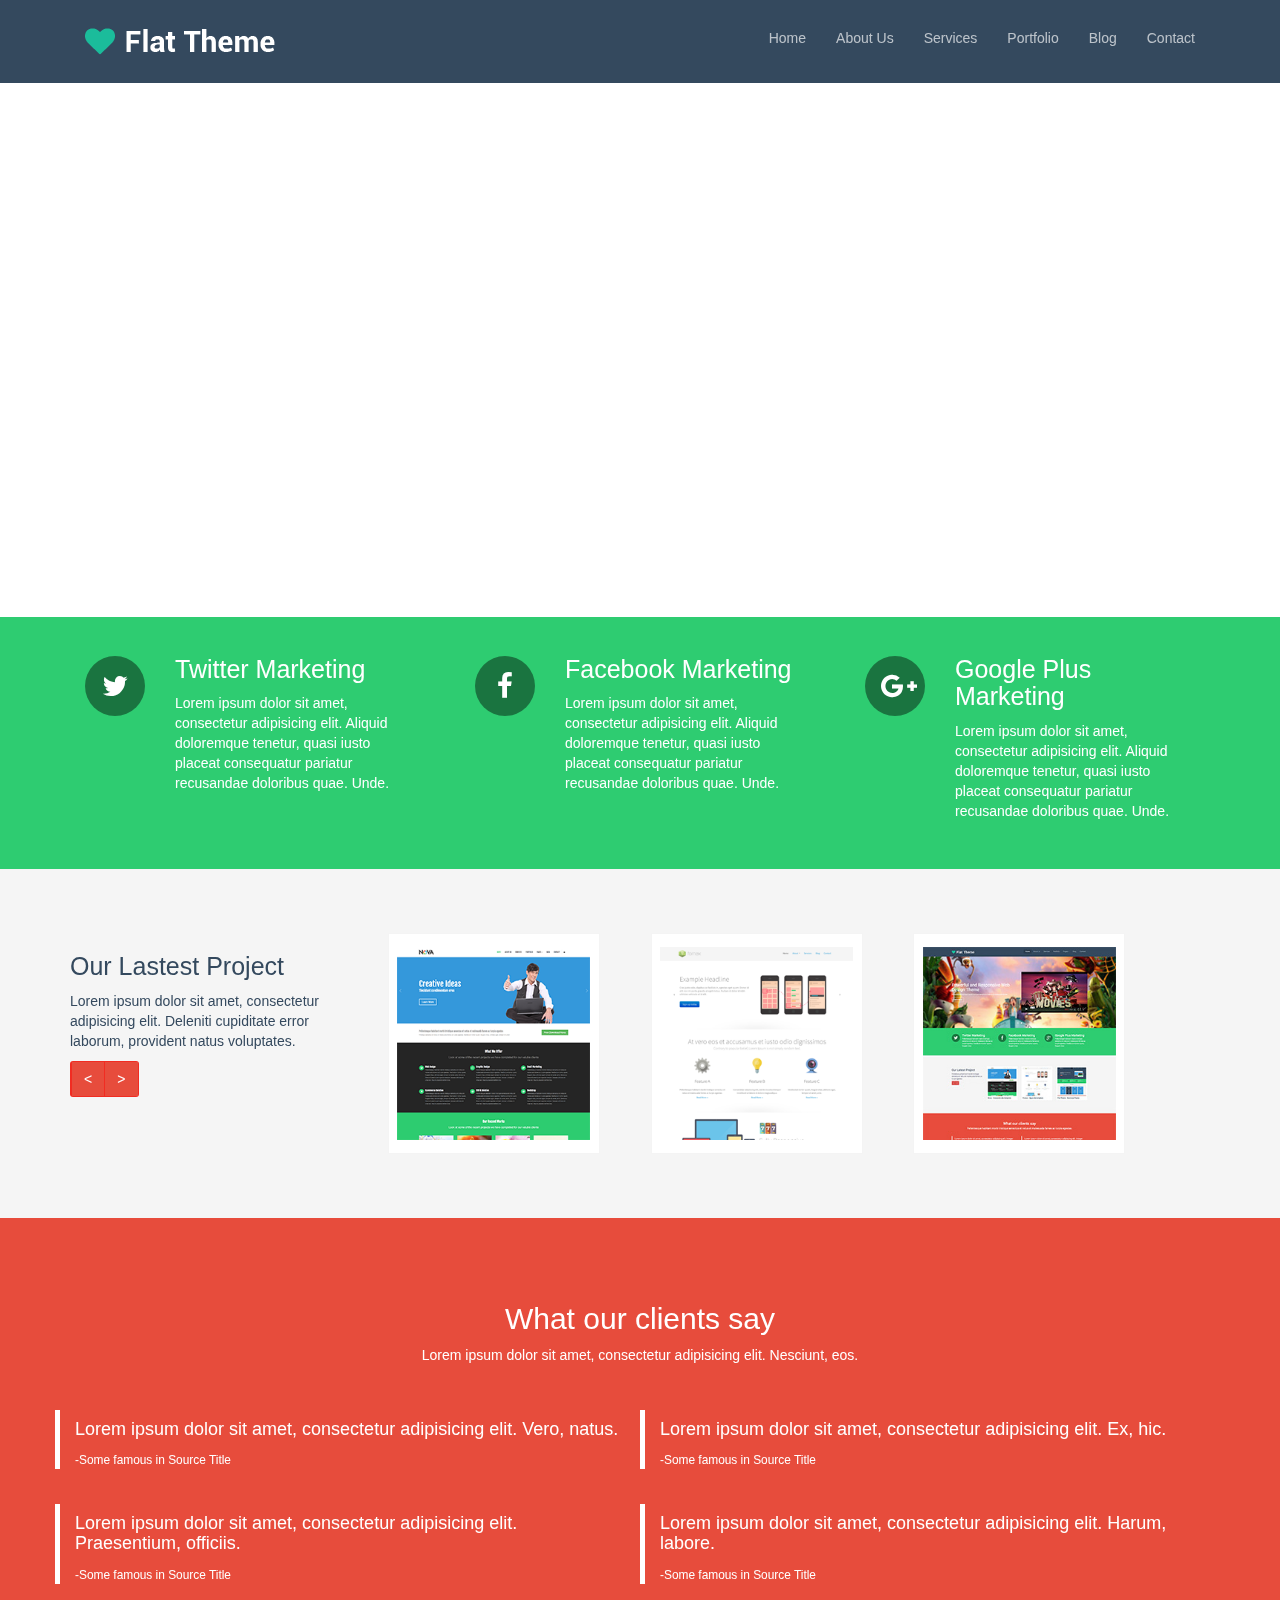
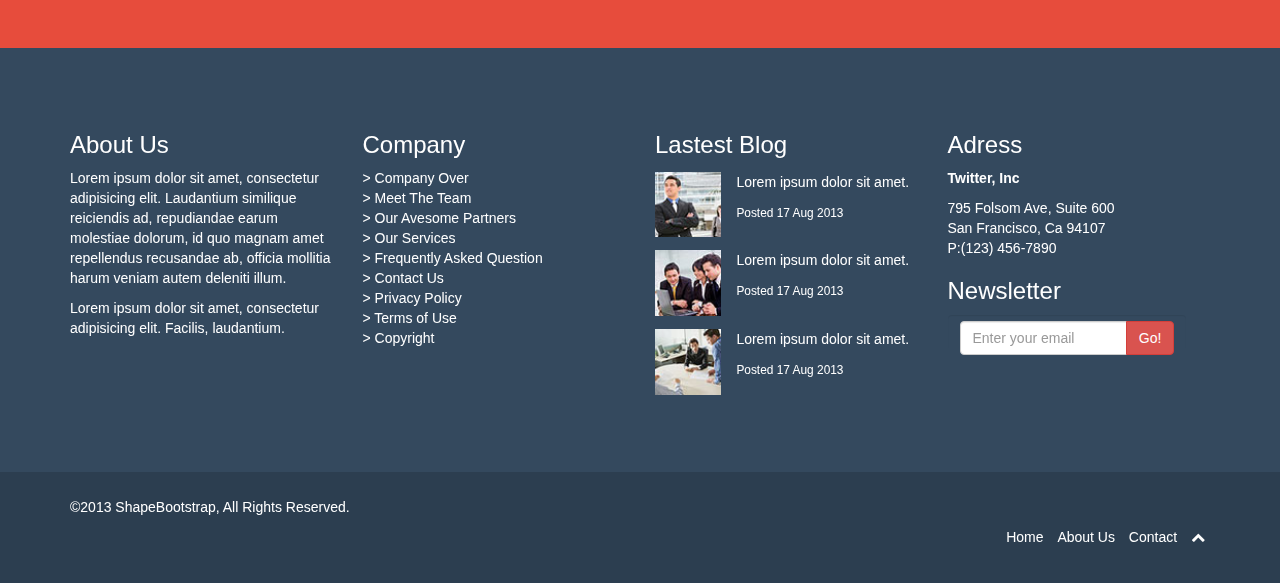
<file: index.html>
<!DOCTYPE html>
<html lang="en">
  <head>
    <meta charset="utf-8">
    <meta name="viewport" content="width=device-width, initial-scale=1.0">
    <meta name="description" content="">
    <meta name="author" content="">
    <title>Home | Flat Theme</title>
    <link href="css/bootstrap.min.css" rel="stylesheet">
    <link href="css/font-awesome.min.css" rel="stylesheet">
    <link rel="stylesheet" href="https://maxcdn.bootstrapcdn.com/font-awesome/4.5.0/css/font-awesome.min.css">
    <link href="css/animate.css" rel="stylesheet">
    <link rel="stylesheet" type="text/css" href="css/hover.css">
    <link href="css/main.css" rel="stylesheet">
    <!--[if lt IE 9]>
    <script src="js/html5shiv.js"></script>
    <script src="js/respond.min.js"></script>
    <![endif]-->       
    <link rel="shortcut icon" href="images/ico/favicon.ico">
    <link rel="apple-touch-icon-precomposed" sizes="144x144" href="images/ico/apple-touch-icon-144-precomposed.png">
    <link rel="apple-touch-icon-precomposed" sizes="114x114" href="images/ico/apple-touch-icon-114-precomposed.png">
    <link rel="apple-touch-icon-precomposed" sizes="72x72" href="images/ico/apple-touch-icon-72-precomposed.png">
    <link rel="apple-touch-icon-precomposed" href="images/ico/apple-touch-icon-57-precomposed.png">
  </head>
  <body>
    <!-- Inserte código aqui -->
    <a name="arriba"></a>
    <nav>
            <div class="container">
            <!-- Brand and toggle get grouped for better mobile display -->
                <div class="navbar-header">
                    <button type="button" class="navbar-toggle collapsed" data-toggle="collapse" data-target="#bs-example-navbar-collapse-1" aria-expanded="false">
                    <span class="sr-only">Toggle navigation</span>
                    <span class="icon-bar"></span>
                    <span class="icon-bar"></span>
                    <span class="icon-bar"></span>
                    </button>
                    <div class="hvr-underline-from-left navbar-brand">
                        <img class="img-responsive" src="images/logo.png">
                    </div>
                </div>
                <div class="collapse navbar-collapse" id="bs-example-navbar-collapse-1">
                
                  <ul class="animated fadeInDown nav navbar-nav navbar-right">
                    <li>
                      <a href="index.html">Home</a>
                    </li>
                    <li>
                        <a href="about-us.html">About Us</a>
                    </li>
                    <li>
                        <a href="services.html">Services</a>
                    </li>
                    <li>
                        <a href="portfolio.html">Portfolio</a>
                    </li>
                    <li>
                        <a href="blog.html">Blog</a>
                    </li>
                    <li>
                        <a href="contact-us.html">Contact</a>
                    </li>
                  </ul>
                </div><!-- /.navbar-collapse -->
            </div><!-- /.container-->
    </nav>

    <header class="slider">
        <div class="container">
            <div class="row">
                <h1 class="animated fadeIn">Powerful and Responsive Web Desing</h1>
                <p>Lorem ipsum dolor sit amet, consectetur adipisicing elit. Amet, ea quam assumenda quaerat soluta dolore.</p>
            </div>
        </div>
    </header>

    <section class="barra-verde">
        <div class="container">
            <div class="row">
                <div class="redes clearfix col-xs-12 col-md-4">
                    <div class="col-xs-3 col-md-3">
                        <a class="redes-sociales" href="#">
                            <i class="fa fa-twitter fa-2x"></i>
                        </a>
                    </div>
                    <div class="col-xs-9 col-md-9">
                        <h2>Twitter Marketing</h2>
                        <p>Lorem ipsum dolor sit amet, consectetur adipisicing elit. Aliquid doloremque tenetur, quasi iusto placeat consequatur pariatur recusandae doloribus quae. Unde.</p>
                    </div>
                </div>
                <div class="redes clearfix col-xs-12 col-md-4">
                    <div class="col-xs-3 col-md-3">
                        <a class="redes-sociales" href="#">
                            <i class="fa fa-facebook fa-2x"></i>
                        </a>
                    </div>
                    <div class="col-xs-9 col-md-9">
                        <h2>Facebook Marketing</h2>
                        <p>Lorem ipsum dolor sit amet, consectetur adipisicing elit. Aliquid doloremque tenetur, quasi iusto placeat consequatur pariatur recusandae doloribus quae. Unde.</p>
                    </div>
                </div>                
                <div class="redes clearfix col-xs-12 col-md-4">
                    <div class="col-xs-3 col-md-3">
                        <a class="redes-sociales" href="#">
                            <i class="fa fa-google-plus fa-2x"></i>
                        </a>
                    </div>
                    <div class="col-xs-9 col-md-9">
                        <h2>Google Plus Marketing</h2>
                        <p>Lorem ipsum dolor sit amet, consectetur adipisicing elit. Aliquid doloremque tenetur, quasi iusto placeat consequatur pariatur recusandae doloribus quae. Unde.</p>
                    </div>
                </div>
            </div>
        </div>
    </section>

    <section class="portafolio">
        <div class="container">
            <div class="row">
                <div class="caja-botones col-xs-12 col-md-3">
                    <h2>Our Lastest Project</h2>
                    <p>Lorem ipsum dolor sit amet, consectetur adipisicing elit. Deleniti cupiditate error laborum, provident natus voluptates.</p>
                    <div class="botonera">    
                       <a href="#"> < </a>
                       <a href="#"> >  </a>
                    </div> 
                </div>
                <div class="vistas text-center col-xs-12 col-md-9">
                    <div class="hvr-box-shadow-outset imagen-container col-xs-3 col-md-3">
                        <img class="img-responsive" src="images/portfolio/recent/item1.png">
                        <h5 class="visible-xs">Nova Corp...</h5>
                    </div>
                    <div class="hvr-box-shadow-outset imagen-container col-xs-3 col-md-3">
                        <img class="img-responsive" src="images/portfolio/recent/item3.png">
                        <h5 class="visible-xs">Fornax App...</h5>
                    </div>
                    <div class="hvr-box-shadow-outset imagen-container col-xs-3 col-md-3">
                        <img class="img-responsive" src="images/portfolio/recent/item2.png">
                        <h5 class="visible-xs">Flat-theme...</h5>
                    </div>
                </div>
            </div>
        </div>
    </section>

    <section class="text-center client-say">
        <div class="container">
            <div class="row">
                <h2>What our clients say</h2>
                <p>Lorem ipsum dolor sit amet, consectetur adipisicing elit. Nesciunt, eos.</p>
                <div class="coment col-md-6">
                    <h4>Lorem ipsum dolor sit amet, consectetur adipisicing elit. Vero, natus.
                    </h4>
                        <small>-Some famous in Source Title</small>
                </div>
                <div class="coment col-md-6">
                    <h4>Lorem ipsum dolor sit amet, consectetur adipisicing elit. Ex, hic.
                    </h4>
                        <small>-Some famous in Source Title</small>
                </div>
                <div class="coment col-md-6">
                    <h4>Lorem ipsum dolor sit amet, consectetur adipisicing elit. Praesentium, officiis.
                    </h4>
                        <small>-Some famous in Source Title</small>
                </div>
                <div class="coment col-md-6">
                    <h4>Lorem ipsum dolor sit amet, consectetur adipisicing elit. Harum, labore.
                    </h4>
                        <small>-Some famous in Source Title</small>
                </div>
            </div>
        </div>
    </section>

    <section class="about-us">
        <div class="container">
            <div class="row">
                <div class="col-xs-12 col-md-3">
                    <h3>About Us</h3>
                    <p>Lorem ipsum dolor sit amet, consectetur adipisicing elit. Laudantium similique reiciendis ad, repudiandae earum molestiae dolorum, id quo magnam amet repellendus recusandae ab, officia mollitia harum veniam autem deleniti illum.</p>
                    <p>Lorem ipsum dolor sit amet, consectetur adipisicing elit. Facilis, laudantium.</p>
                </div>
                <div class="col-xs-12 col-md-3">
                    <h3>Company</h3>
                    <ul class="list-unstyled">
                        <li>
                            <a href="#">> Company Over</a>
                        </li>
                        <li>
                            <a href="#">> Meet The Team</a>
                        </li>
                        <li>
                            <a href="#">> Our Avesome Partners</a>
                        </li>
                        <li>
                            <a href="#">> Our Services</a>
                        </li>
                        <li>
                            <a href="#">> Frequently Asked Question</a>
                        </li>
                        <li>
                            <a href="contact-us.html">> Contact Us</a>
                        </li>
                        <li>
                            <a href="#">> Privacy Policy</a>
                        </li>
                        <li>
                            <a href="#">> Terms of Use</a>
                        </li>
                        <li>
                            <a href="#">> Copyright</a>
                        </li>
                    </ul>
                </div>
                <div class="blog col-xs-12 col-md-3">
                    <h3>Lastest Blog</h3>
                    <div class="clearfix entrada">
                        <img src="images/blog/thumb1.jpg" alt="">
                        <div class="pull-right text-container">
                            <p>Lorem ipsum dolor sit amet.</p>
                            <small>Posted 17 Aug 2013</small>
                        </div>
                    </div>
                    <div class="clearfix entrada">
                        <img src="images/blog/thumb2.jpg" alt="">
                        <div class="pull-right text-container">
                            <p>Lorem ipsum dolor sit amet.</p>
                            <small>Posted 17 Aug 2013</small>
                        </div>
                    </div>
                    <div class="clearfix entrada">
                        <img src="images/blog/thumb3.jpg" alt="">
                        <div class="pull-right text-container">
                            <p>Lorem ipsum dolor sit amet.</p>
                            <small>Posted 17 Aug 2013</small>
                        </div>
                    </div>
                </div>
                <div class="col-xs-12 col-md-3">
                    <h3>Adress</h3>
                    <p><b>Twitter, Inc</b></p>
                    <p>795 Folsom Ave, Suite 600</br>
                    San Francisco, Ca 94107</br>
                    P:(123) 456-7890</p>
                    <h3>Newsletter</h3>
                    <form class="form-control">
                        <label class="sr-only">
                            Email
                        </label>
                        <input class="form-control" placeholder="Enter your email">
                            <button class="btn btn-danger">Go!</button>
                        </input>
                    </form>
                </div>
            </div>
        </div>
    </section>

    <footer>
        <div class="container">
            <div>
                <p> ©2013 ShapeBootstrap, All Rights Reserved.</p>
                <ul class="nav-footer list-unstyled list-inline pull-right">
                    <li><a href="index.html">Home</a></li>
                    <li><a href="about-us.html">About Us</a></li>
                    <li><a href="contact-us.html">Contact</a></li>
                    <li><a href="#arriba"><i class="fa fa-chevron-up"></i></a></li>
                </ul>
            </div>
        </div>    
    </footer>


    <script src="js/jquery.js"></script>
    <script src="js/bootstrap.min.js"></script>
    <script src="js/main.js"></script>
  </body>
</html>
</file>
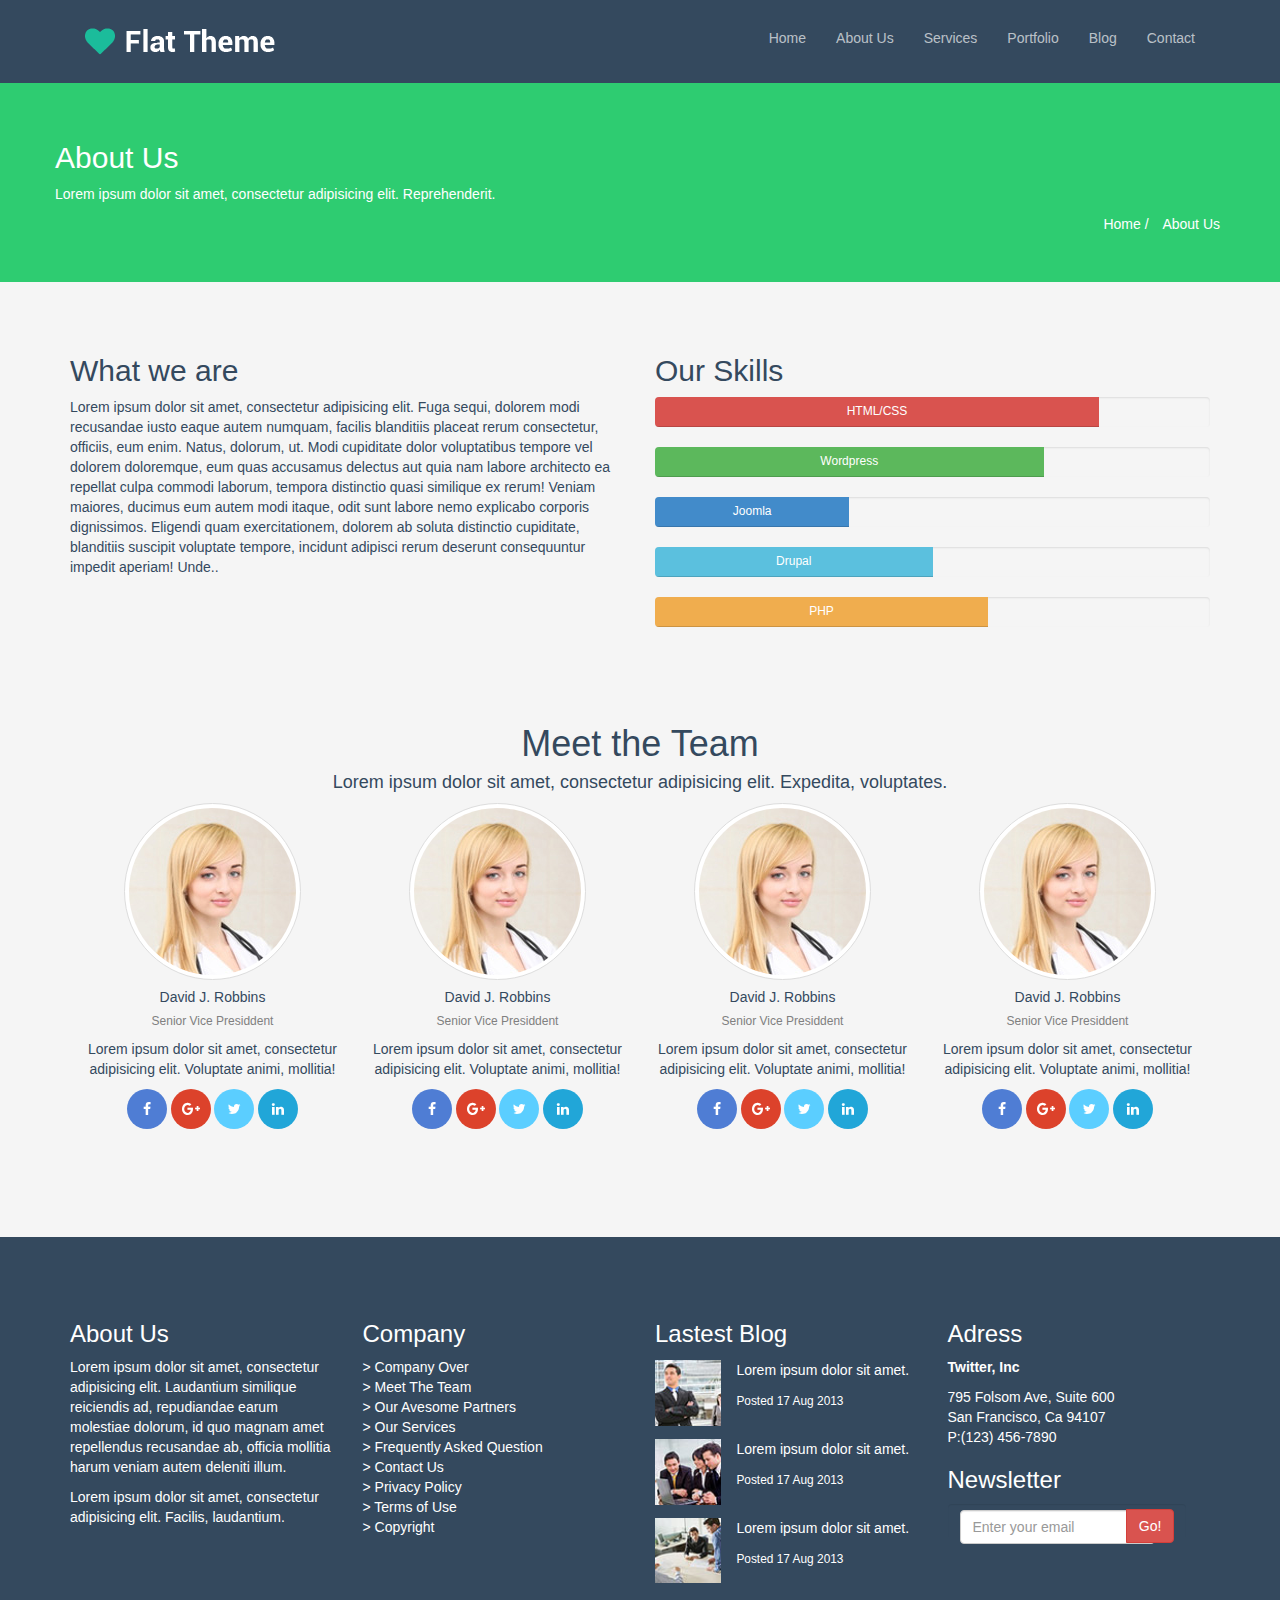
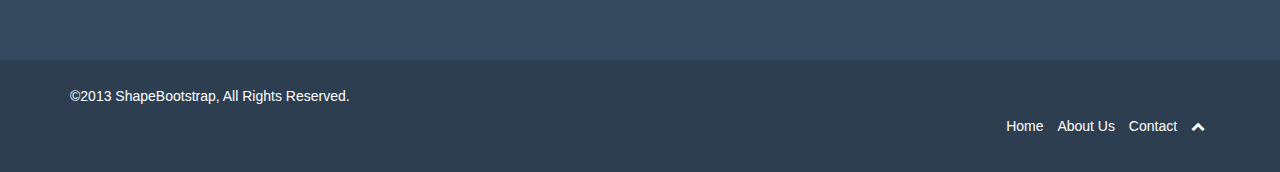
<file: about-us.html>
<!DOCTYPE html>
<html lang="en">
<head>
    <meta charset="utf-8">
    <meta name="viewport" content="width=device-width, initial-scale=1.0">
    <meta name="description" content="">
    <meta name="author" content="">
    <title>About Us | Flat Theme</title>
    <link href="css/bootstrap.min.css" rel="stylesheet">
    <link href="css/font-awesome.min.css" rel="stylesheet">
    <link rel="stylesheet" href="https://maxcdn.bootstrapcdn.com/font-awesome/4.5.0/css/font-awesome.min.css">
    <link href="css/animate.css" rel="stylesheet">
    <link rel="stylesheet" type="text/css" href="css/hover.css">
    <link href="css/main.css" rel="stylesheet">
    <!--[if lt IE 9]>
    <script src="js/html5shiv.js"></script>
    <script src="js/respond.min.js"></script>
    <![endif]-->       
    <link rel="shortcut icon" href="images/ico/favicon.ico">
    <link rel="apple-touch-icon-precomposed" sizes="144x144" href="images/ico/apple-touch-icon-144-precomposed.png">
    <link rel="apple-touch-icon-precomposed" sizes="114x114" href="images/ico/apple-touch-icon-114-precomposed.png">
    <link rel="apple-touch-icon-precomposed" sizes="72x72" href="images/ico/apple-touch-icon-72-precomposed.png">
    <link rel="apple-touch-icon-precomposed" href="images/ico/apple-touch-icon-57-precomposed.png">
</head><!--/head-->
<body>
    <!-- Inserte código aqui -->
    <a name="arriba"></a>
    <nav>
            <div class="container">
            <!-- Brand and toggle get grouped for better mobile display -->
                <div class="navbar-header">
                    <button type="button" class="navbar-toggle collapsed" data-toggle="collapse" data-target="#bs-example-navbar-collapse-1" aria-expanded="false">
                    <span class="sr-only">Toggle navigation</span>
                    <span class="icon-bar"></span>
                    <span class="icon-bar"></span>
                    <span class="icon-bar"></span>
                    </button>
                    <div class="hvr-underline-from-left navbar-brand">
                        <img class="img-responsive" src="images/logo.png">
                    </div>
                </div>
                <div class="collapse navbar-collapse" id="bs-example-navbar-collapse-1">
                
                  <ul class="nav navbar-nav navbar-right">
                    <li>
                      <a href="index.html">Home</a>
                    </li>
                    <li>
                        <a href="about-us.html">About Us</a>
                    </li>
                    <li>
                        <a href="services.html">Services</a>
                    </li>
                    <li>
                        <a href="portfolio.html">Portfolio</a>
                    </li>
                    <li>
                        <a href="blog.html">Blog</a>
                    </li>
                    <li>
                        <a href="contact-us.html">Contact</a>
                    </li>
                  </ul>
                </div><!-- /.navbar-collapse -->
            </div><!-- /.container-->
    </nav>

    <section class="barra-verde">
        <div class="container">
            <div class="row">
                    <h2>About Us</h2>
                    <p>Lorem ipsum dolor sit amet, consectetur adipisicing elit. Reprehenderit.</p>
                    <ul class="pull-right list-inline list-unstyled">
                        <li><a href=".html">Home /</a></li>
                        <li><a href=".html"></a>About Us</li>
                    </ul>
                </div>
            </div>
        </div>
    </section>
    <section class="we-are">
        <div class="container">
            <div class="row">
                <div class="col-md-6">
                    <h2>What we are</h2>
                    <p>Lorem ipsum dolor sit amet, consectetur adipisicing elit. Fuga sequi, dolorem modi recusandae iusto eaque autem numquam, facilis blanditiis placeat rerum consectetur, officiis, eum enim. Natus, dolorum, ut. Modi cupiditate dolor voluptatibus tempore vel dolorem doloremque, eum quas accusamus delectus aut quia nam labore architecto ea repellat culpa commodi laborum, tempora distinctio quasi similique ex rerum! Veniam maiores, ducimus eum autem modi itaque, odit sunt labore nemo explicabo corporis dignissimos. Eligendi quam exercitationem, dolorem ab soluta distinctio cupiditate, blanditiis suscipit voluptate tempore, incidunt adipisci rerum deserunt consequuntur impedit aperiam! Unde..</p>
                </div>
                <div class="col-md-6">
                    <h2>Our Skills</h2>

                    <div class="progress">
                      <div class="progress-bar progress-bar-danger" role="progressbar" aria-valuenow="90" aria-valuemin="0" aria-valuemax="100" style="width: 80%">
                        <span>HTML/CSS</span>
                      </div>
                    </div>
                    <div class="progress">
                      <div class="progress-bar progress-bar-success" role="progressbar" aria-valuenow="70" aria-valuemin="0" aria-valuemax="100" style="width: 70%">
                        <span>Wordpress</span>
                      </div>
                    </div>
                    <div class="progress">
                      <div class="progress-bar" role="progressbar" aria-valuenow="35" aria-valuemin="0" aria-valuemax="100" style="width: 35%">
                        <span>Joomla</span>
                      </div>
                    </div>
                    <div class="progress">
                      <div class="progress-bar progress-bar-info" role="progressbar" aria-valuenow="50" aria-valuemin="0" aria-valuemax="100" style="width: 50%">
                        <span>Drupal</span>
                      </div>
                    </div>
                    <div class="progress">
                      <div class="progress-bar progress-bar-warning" role="progressbar" aria-valuenow="60" aria-valuemin="0" aria-valuemax="100" style="width: 60%">
                        <span>PHP</span>
                    </div>

                    </div>
                </div>
            </div>    
            <div class="team row text-center">
                    <h1>Meet the Team</h1>
                    <h4>Lorem ipsum dolor sit amet, consectetur adipisicing elit. Expedita, voluptates.</h4>

                    <div class="col-xs-6 col-md-3">
                        <img class="img-responsive img-circle img-thumbnail" src="images/team-member.jpg">
                        <h5>David J. Robbins</h5>
                        <h6>Senior Vice Presiddent</h6>
                        <p>Lorem ipsum dolor sit amet, consectetur adipisicing elit. Voluptate animi, mollitia!</p>
                        <div>
                            <a href="#" class="hvr-box-shadow-inset img-circle"><i class="fa fa-facebook"></i></a>
                            <a href="#" class="hvr-box-shadow-inset img-circle"><i class="fa fa-google-plus"></i></a>
                            <a href="#" class="hvr-box-shadow-inset img-circle"><i class="fa fa-twitter"></i></a>
                            <a href="#" class="hvr-box-shadow-inset img-circle"><i class="fa fa-linkedin"></i></a>
                        </div>
                    </div>
                    <div class="col-xs-6 col-md-3">
                        <img class="img-responsive img-circle img-thumbnail" src="images/team-member.jpg">
                        <h5>David J. Robbins</h5>
                        <h6>Senior Vice Presiddent</h6>
                        <p>Lorem ipsum dolor sit amet, consectetur adipisicing elit. Voluptate animi, mollitia!</p>
                        <div>
                            <a href="#" class="hvr-box-shadow-inset img-circle"><i class="fa fa-facebook"></i></a>
                            <a href="#" class="hvr-box-shadow-inset img-circle"><i class="fa fa-google-plus"></i></a>
                            <a href="#" class="hvr-box-shadow-inset img-circle"><i class="fa fa-twitter"></i></a>
                            <a href="#" class="hvr-box-shadow-inset img-circle"><i class="fa fa-linkedin"></i></a>
                        </div>
                    </div>
                    <div class="col-xs-6 col-md-3">
                        <img class="img-responsive img-circle img-thumbnail" src="images/team-member.jpg">
                        <h5>David J. Robbins</h5>
                        <h6>Senior Vice Presiddent</h6>
                        <p>Lorem ipsum dolor sit amet, consectetur adipisicing elit. Voluptate animi, mollitia!</p>
                        <div>
                            <a href="#" class="hvr-box-shadow-inset img-circle"><i class="fa fa-facebook"></i></a>
                            <a href="#" class="hvr-box-shadow-inset img-circle"><i class="fa fa-google-plus"></i></a>
                            <a href="#" class="hvr-box-shadow-inset img-circle"><i class="fa fa-twitter"></i></a>
                            <a href="#" class="hvr-box-shadow-inset img-circle"><i class="fa fa-linkedin"></i></a>
                        </div>
                    </div>
                    <div class="col-xs-6 col-md-3">
                        <img class="img-responsive img-circle img-thumbnail" src="images/team-member.jpg">
                        <h5>David J. Robbins</h5>
                        <h6>Senior Vice Presiddent</h6>
                        <p>Lorem ipsum dolor sit amet, consectetur adipisicing elit. Voluptate animi, mollitia!</p>
                        <div>
                            <a href="#" class="hvr-box-shadow-inset img-circle"><i class="fa fa-facebook"></i></a>
                            <a href="#" class="hvr-box-shadow-inset img-circle"><i class="fa fa-google-plus"></i></a>
                            <a href="#" class="hvr-box-shadow-inset img-circle"><i class="fa fa-twitter"></i></a>
                            <a href="#" class="hvr-box-shadow-inset img-circle"><i class="fa fa-linkedin"></i></a>
                        </div>
                    </div>
            </div>
            
        </div>
    </section>

    <section class="about-us">
        <div class="container">
            <div class="row">
                <div class="col-xs-12 col-md-3">
                    <h3>About Us</h3>
                    <p>Lorem ipsum dolor sit amet, consectetur adipisicing elit. Laudantium similique reiciendis ad, repudiandae earum molestiae dolorum, id quo magnam amet repellendus recusandae ab, officia mollitia harum veniam autem deleniti illum.</p>
                    <p>Lorem ipsum dolor sit amet, consectetur adipisicing elit. Facilis, laudantium.</p>
                </div>
                <div class="col-xs-12 col-md-3">
                    <h3>Company</h3>
                    <ul class="list-unstyled">
                        <li>
                            <a href="#">> Company Over</a>
                        </li>
                        <li>
                            <a href="#">> Meet The Team</a>
                        </li>
                        <li>
                            <a href="#">> Our Avesome Partners</a>
                        </li>
                        <li>
                            <a href="#">> Our Services</a>
                        </li>
                        <li>
                            <a href="#">> Frequently Asked Question</a>
                        </li>
                        <li>
                            <a href="contact-us.html">> Contact Us</a>
                        </li>
                        <li>
                            <a href="#">> Privacy Policy</a>
                        </li>
                        <li>
                            <a href="#">> Terms of Use</a>
                        </li>
                        <li>
                            <a href="#">> Copyright</a>
                        </li>
                    </ul>
                </div>
                <div class="blog col-xs-12 col-md-3">
                    <h3>Lastest Blog</h3>
                    <div class="clearfix entrada">
                        <img src="images/blog/thumb1.jpg" alt="">
                        <div class="pull-right text-container">
                            <p>Lorem ipsum dolor sit amet.</p>
                            <small>Posted 17 Aug 2013</small>
                        </div>
                    </div>
                    <div class="clearfix entrada">
                        <img src="images/blog/thumb2.jpg" alt="">
                        <div class="pull-right text-container">
                            <p>Lorem ipsum dolor sit amet.</p>
                            <small>Posted 17 Aug 2013</small>
                        </div>
                    </div>
                    <div class="clearfix entrada">
                        <img src="images/blog/thumb3.jpg" alt="">
                        <div class="pull-right text-container">
                            <p>Lorem ipsum dolor sit amet.</p>
                            <small>Posted 17 Aug 2013</small>
                        </div>
                    </div>
                </div>
                <div class="col-xs-12 col-md-3">
                    <h3>Adress</h3>
                    <p><b>Twitter, Inc</b></p>
                    <p>795 Folsom Ave, Suite 600</br>
                    San Francisco, Ca 94107</br>
                    P:(123) 456-7890</p>
                    <h3>Newsletter</h3>
                    <form class="form-control">
                        <label class="sr-only">
                            Email
                        </label>
                        <input class="form-control" placeholder="Enter your email">
                            <button class="btn btn-danger">Go!</button>
                        </input>
                    </form>
                </div>
            </div>
        </div>
    </section>

    <footer>
        <div class="container">
            <div>
                <p> ©2013 ShapeBootstrap, All Rights Reserved.</p>
                <ul class="nav-footer list-unstyled list-inline pull-right">
                    <li><a href="index.html">Home</a></li>
                    <li><a href="about-us.html">About Us</a></li>
                    <li><a href="contact-us.html">Contact</a></li>
                    <li><a href="#arriba"><i class="fa fa-chevron-up"></i></a></li>
                </ul>
            </div>
        </div>    
    </footer>  
    <script src="js/jquery.js"></script>
    <script src="js/bootstrap.min.js"></script>
    <script src="js/main.js"></script>
</body>
</html>
</file>
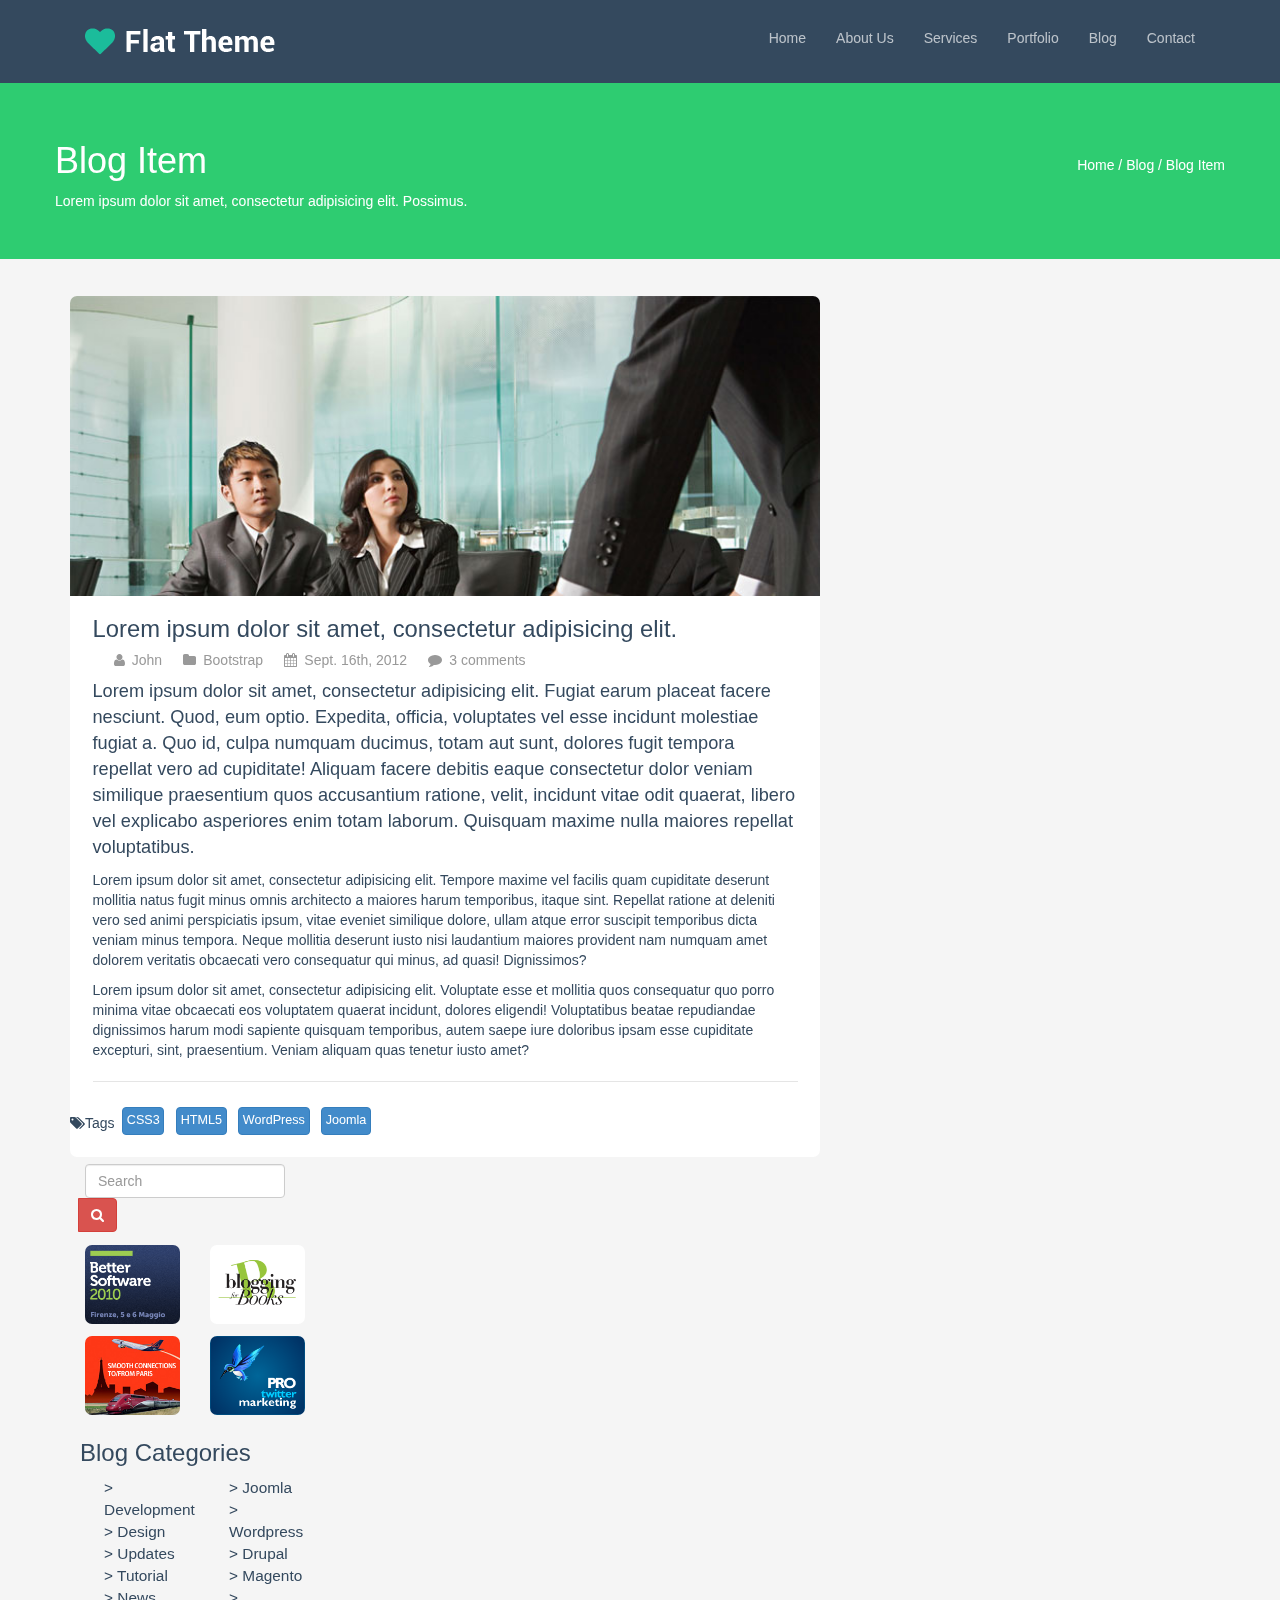
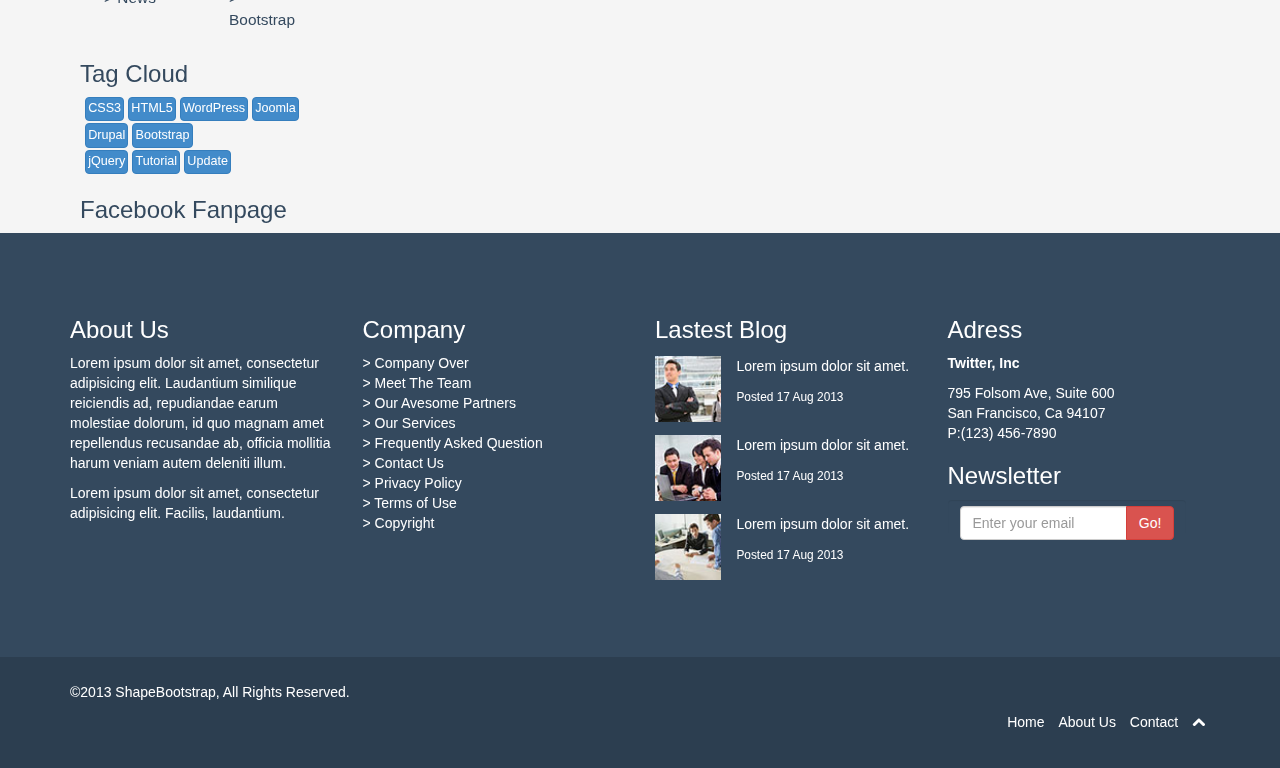
<file: blog-item.html>
<!DOCTYPE html>
<html lang="en">
<head>
    <meta charset="utf-8">
    <meta name="viewport" content="width=device-width, initial-scale=1.0">
    <meta name="description" content="">
    <meta name="author" content="">
    <title>Blog Item | Flat Theme</title>
    <link href="css/bootstrap.min.css" rel="stylesheet">
    <link rel="stylesheet" href="https://maxcdn.bootstrapcdn.com/font-awesome/4.5.0/css/font-awesome.min.css">
    <link href="css/font-awesome.min.css" rel="stylesheet">
    <link href="css/animate.css" rel="stylesheet">
    <link href="css/main.css" rel="stylesheet">
    
    <!--[if lt IE 9]>
    <script src="js/html5shiv.js"></script>
    <script src="js/respond.min.js"></script>
    <![endif]-->       
    <link rel="shortcut icon" href="images/ico/favicon.ico">
    <link rel="apple-touch-icon-precomposed" sizes="144x144" href="images/ico/apple-touch-icon-144-precomposed.png">
    <link rel="apple-touch-icon-precomposed" sizes="114x114" href="images/ico/apple-touch-icon-114-precomposed.png">
    <link rel="apple-touch-icon-precomposed" sizes="72x72" href="images/ico/apple-touch-icon-72-precomposed.png">
    <link rel="apple-touch-icon-precomposed" href="images/ico/apple-touch-icon-57-precomposed.png">
</head><!--/head-->
<body class = "bg-gray">
    <!-- Inserte código aqui -->
    <a name="arriba"></a>
    <nav>
            <div class="container">
            <!-- Brand and toggle get grouped for better mobile display -->
                <div class="navbar-header">
                    <button type="button" class="navbar-toggle collapsed" data-toggle="collapse" data-target="#bs-example-navbar-collapse-1" aria-expanded="false">
                    <span class="sr-only">Toggle navigation</span>
                    <span class="icon-bar"></span>
                    <span class="icon-bar"></span>
                    <span class="icon-bar"></span>
                    </button>
                    <div class="hvr-underline-from-left navbar-brand">
                        <img class="img-responsive" src="images/logo.png">
                    </div>
                </div>
                <div class="collapse navbar-collapse" id="bs-example-navbar-collapse-1">
                
                  <ul class="nav navbar-nav navbar-right">
                    <li>
                      <a href="index.html">Home</a>
                    </li>
                    <li>
                        <a href="about-us.html">About Us</a>
                    </li>
                    <li>
                        <a href="services.html">Services</a>
                    </li>
                    <li>
                        <a href="portfolio.html">Portfolio</a>
                    </li>
                    <li>
                        <a href="blog.html">Blog</a>
                    </li>
                    <li>
                        <a href="contact-us.html">Contact</a>
                    </li>
                  </ul>
                </div><!-- /.navbar-collapse -->
            </div><!-- /.container-->
    </nav>
    <section class = "barra-verde">
      <div class = "container">
        <div class = "row">
          <div class = "title-verde">
            <h1>Blog Item</h1>
            <p>Lorem ipsum dolor sit amet, consectetur adipisicing elit. Possimus.</p>
          </div>
          <div class = "back-home-verde">
            <ul>
              <li><a href="index.html">Home</a></li> /
              <li><a href="blog.html">Blog</a></li> /
              <li><a href="blog-item.html">Blog Item</a></li>
            </ul>
          </div>
        </div>
      </div>
    </section>
    <section>
      <div class = "container">
        <div class = "row">
          <div class = "col-md-8">
            <div class = "entrada-blog mt-5">
              <div class = "backg-image2-blog"></div>
              <div class = "bottom-entrada">
                  <h1>Lorem ipsum dolor sit amet, consectetur adipisicing elit.</h1>
                  <h5><i class="fa fa-user"></i>John<i class="fa fa-folder"></i>Bootstrap<i class="fa fa-calendar"></i>Sept. 16th, 2012<i class="fa fa-comment"></i>3 comments</h5>
                  <p class = "first-p">Lorem ipsum dolor sit amet, consectetur adipisicing elit. Fugiat earum placeat facere nesciunt. Quod, eum optio. Expedita, officia, voluptates vel esse incidunt molestiae fugiat a. Quo id, culpa numquam ducimus, totam aut sunt, dolores fugit tempora repellat vero ad cupiditate! Aliquam facere debitis eaque consectetur dolor veniam similique praesentium quos accusantium ratione, velit, incidunt vitae odit quaerat, libero vel explicabo asperiores enim totam laborum. Quisquam maxime nulla maiores repellat voluptatibus.</p>
                  <p>Lorem ipsum dolor sit amet, consectetur adipisicing elit. Tempore maxime vel facilis quam cupiditate deserunt mollitia natus fugit minus omnis architecto a maiores harum temporibus, itaque sint. Repellat ratione at deleniti vero sed animi perspiciatis ipsum, vitae eveniet similique dolore, ullam atque error suscipit temporibus dicta veniam minus tempora. Neque mollitia deserunt iusto nisi laudantium maiores provident nam numquam amet dolorem veritatis obcaecati vero consequatur qui minus, ad quasi! Dignissimos?</p>
                  <p class = "border-bottom-gray">Lorem ipsum dolor sit amet, consectetur adipisicing elit. Voluptate esse et mollitia quos consequatur quo porro minima vitae obcaecati eos voluptatem quaerat incidunt, dolores eligendi! Voluptatibus beatae repudiandae dignissimos harum modi sapiente quisquam temporibus, autem saepe iure doloribus ipsam esse cupiditate excepturi, sint, praesentium. Veniam aliquam quas tenetur iusto amet?</p>
              </div>
              <div class = "extension-entrada">
                  <i class="fa fa-tags"></i>Tags<button type="button" class="btn btn-primary btn-blog-item">CSS3</button>
                  <button type="button" class="btn btn-primary btn-blog-item">HTML5</button>
                  <button type="button" class="btn btn-primary btn-blog-item">WordPress</button>
                  <button type="button" class="btn btn-primary btn-blog-item">Joomla</button>
                  <div class = "comment">
                   <div class = "avatar"

              </div>
            </div>
          </div>
          <div class = "col-md-4">
            <form class = "mt-10">                  
              <input class="form-control" placeholder="Search">
              <button class="btn btn-danger"><i class="fa fa-search"></i></button>
              </input>
            </form>
            <div class = "row">
              <div class = "col-md-6">
                <div class = "ad-image">
                  <img class = "img-responsive" src="images/ads/ad1.png">
                </div>
              </div>
              <div class = "col-md-6">
                <div class = "ad-image">
                  <img class = "img-responsive" src="images/ads/ad2.png">
                </div>
              </div>
            </div>
            <div class = "row">
              <div class = "col-md-6">
                <div class = "ad-image">
                  <img class = "img-responsive" src="images/ads/ad3.png">
                </div>
              </div>
              <div class = "col-md-6">
                <div class = "ad-image">
                  <img class = "img-responsive" src="images/ads/ad4.png">
                </div>
              </div>
            </div>
            <div class = "row">
              <div class = "blog-categories">
                <h3 class = "subtitulo-blog mt-10">Blog Categories</h3>
                <div class = "col-md-6">
                  <ul>
                    <li>
                      <a href="">> Development</a>
                    </li>
                    <li>
                      <a href="">> Design</a>
                    </li>
                    <li>
                      <a href="">> Updates</a>
                    </li>
                    <li>
                      <a href="">> Tutorial</a>
                    </li>
                    <li>
                      <a href="">> News</a>
                    </li>
                  </ul>
                </div>
                <div class = "col-md-6">
                  <ul>
                    <li>
                      <a href="">> Joomla</a>
                    </li>
                    <li>
                      <a href="">> Wordpress</a>
                    </li>
                    <li>
                      <a href="">> Drupal</a>
                    </li>
                    <li>
                      <a href="">> Magento</a>
                    </li>
                    <li>
                      <a href="">> Bootstrap</a>
                    </li>
                  </ul>
                </div>
              </div>
            </div>
            <div class = "row">
              <div class = "tag-cloud"> 
                <h3 class = "subtitulo-blog">Tag Cloud</h3>
                <div class = "col-md-12">
                  <button type="button" class="btn btn-primary">CSS3</button>
                  <button type="button" class="btn btn-primary">HTML5</button>
                  <button type="button" class="btn btn-primary">WordPress</button>
                  <button type="button" class="btn btn-primary">Joomla</button>
                  <button type="button" class="btn btn-primary">Drupal</button>
                  <button type="button" class="btn btn-primary">Bootstrap</button>
                  <br>
                  <button type="button" class="btn btn-primary">jQuery</button>
                  <button type="button" class="btn btn-primary">Tutorial</button>
                  <button type="button" class="btn btn-primary">Update</button>
                </div>
              </div>
            </div>
            <div class = "row">
              <h3 class = "subtitulo-blog">Facebook Fanpage</h3>
            </div>
          </div>
        </div>
      </div>
    </section>







    <!--footer-->
    <section class="about-us">
        <div class="container">
            <div class="row">
                <div class="col-xs-12 col-md-3">
                    <h3>About Us</h3>
                    <p>Lorem ipsum dolor sit amet, consectetur adipisicing elit. Laudantium similique reiciendis ad, repudiandae earum molestiae dolorum, id quo magnam amet repellendus recusandae ab, officia mollitia harum veniam autem deleniti illum.</p>
                    <p>Lorem ipsum dolor sit amet, consectetur adipisicing elit. Facilis, laudantium.</p>
                </div>
                <div class="col-xs-12 col-md-3">
                    <h3>Company</h3>
                    <ul class="list-unstyled">
                        <li>
                            <a href="#">> Company Over</a>
                        </li>
                        <li>
                            <a href="#">> Meet The Team</a>
                        </li>
                        <li>
                            <a href="#">> Our Avesome Partners</a>
                        </li>
                        <li>
                            <a href="#">> Our Services</a>
                        </li>
                        <li>
                            <a href="#">> Frequently Asked Question</a>
                        </li>
                        <li>
                            <a href="contact-us.html">> Contact Us</a>
                        </li>
                        <li>
                            <a href="#">> Privacy Policy</a>
                        </li>
                        <li>
                            <a href="#">> Terms of Use</a>
                        </li>
                        <li>
                            <a href="#">> Copyright</a>
                        </li>
                    </ul>
                </div>
                <div class="blog col-xs-12 col-md-3">
                    <h3>Lastest Blog</h3>
                    <div class="clearfix entrada">
                        <img src="images/blog/thumb1.jpg" alt="">
                        <div class="pull-right text-container">
                            <p>Lorem ipsum dolor sit amet.</p>
                            <small>Posted 17 Aug 2013</small>
                        </div>
                    </div>
                    <div class="clearfix entrada">
                        <img src="images/blog/thumb2.jpg" alt="">
                        <div class="pull-right text-container">
                            <p>Lorem ipsum dolor sit amet.</p>
                            <small>Posted 17 Aug 2013</small>
                        </div>
                    </div>
                    <div class="clearfix entrada">
                        <img src="images/blog/thumb3.jpg" alt="">
                        <div class="pull-right text-container">
                            <p>Lorem ipsum dolor sit amet.</p>
                            <small>Posted 17 Aug 2013</small>
                        </div>
                    </div>
                </div>
                <div class="col-xs-12 col-md-3">
                    <h3>Adress</h3>
                    <p><b>Twitter, Inc</b></p>
                    <p>795 Folsom Ave, Suite 600</br>
                    San Francisco, Ca 94107</br>
                    P:(123) 456-7890</p>
                    <h3>Newsletter</h3>
                    <form class="form-control">
                        <label class="sr-only">
                            Email
                        </label>
                        <input class="form-control" placeholder="Enter your email">
                            <button class="btn btn-danger">Go!</button>
                        </input>
                    </form>
                </div>
            </div>
        </div>
    </section>

    <footer>
        <div class="container">
            <div>
                <p> ©2013 ShapeBootstrap, All Rights Reserved.</p>
                <ul class="nav-footer list-unstyled list-inline pull-right">
                    <li><a href="index.html">Home</a></li>
                    <li><a href="about-us.html">About Us</a></li>
                    <li><a href="contact-us.html">Contact</a></li>
                    <li><a href="#arriba"><i class="fa fa-chevron-up"></i></a></li>
                </ul>
            </div>
        </div>    
    </footer> 
    <script src="js/jquery.js"></script>
    <script src="js/bootstrap.min.js"></script>
    <script src="js/main.js"></script>
</body>
</html>
</file>
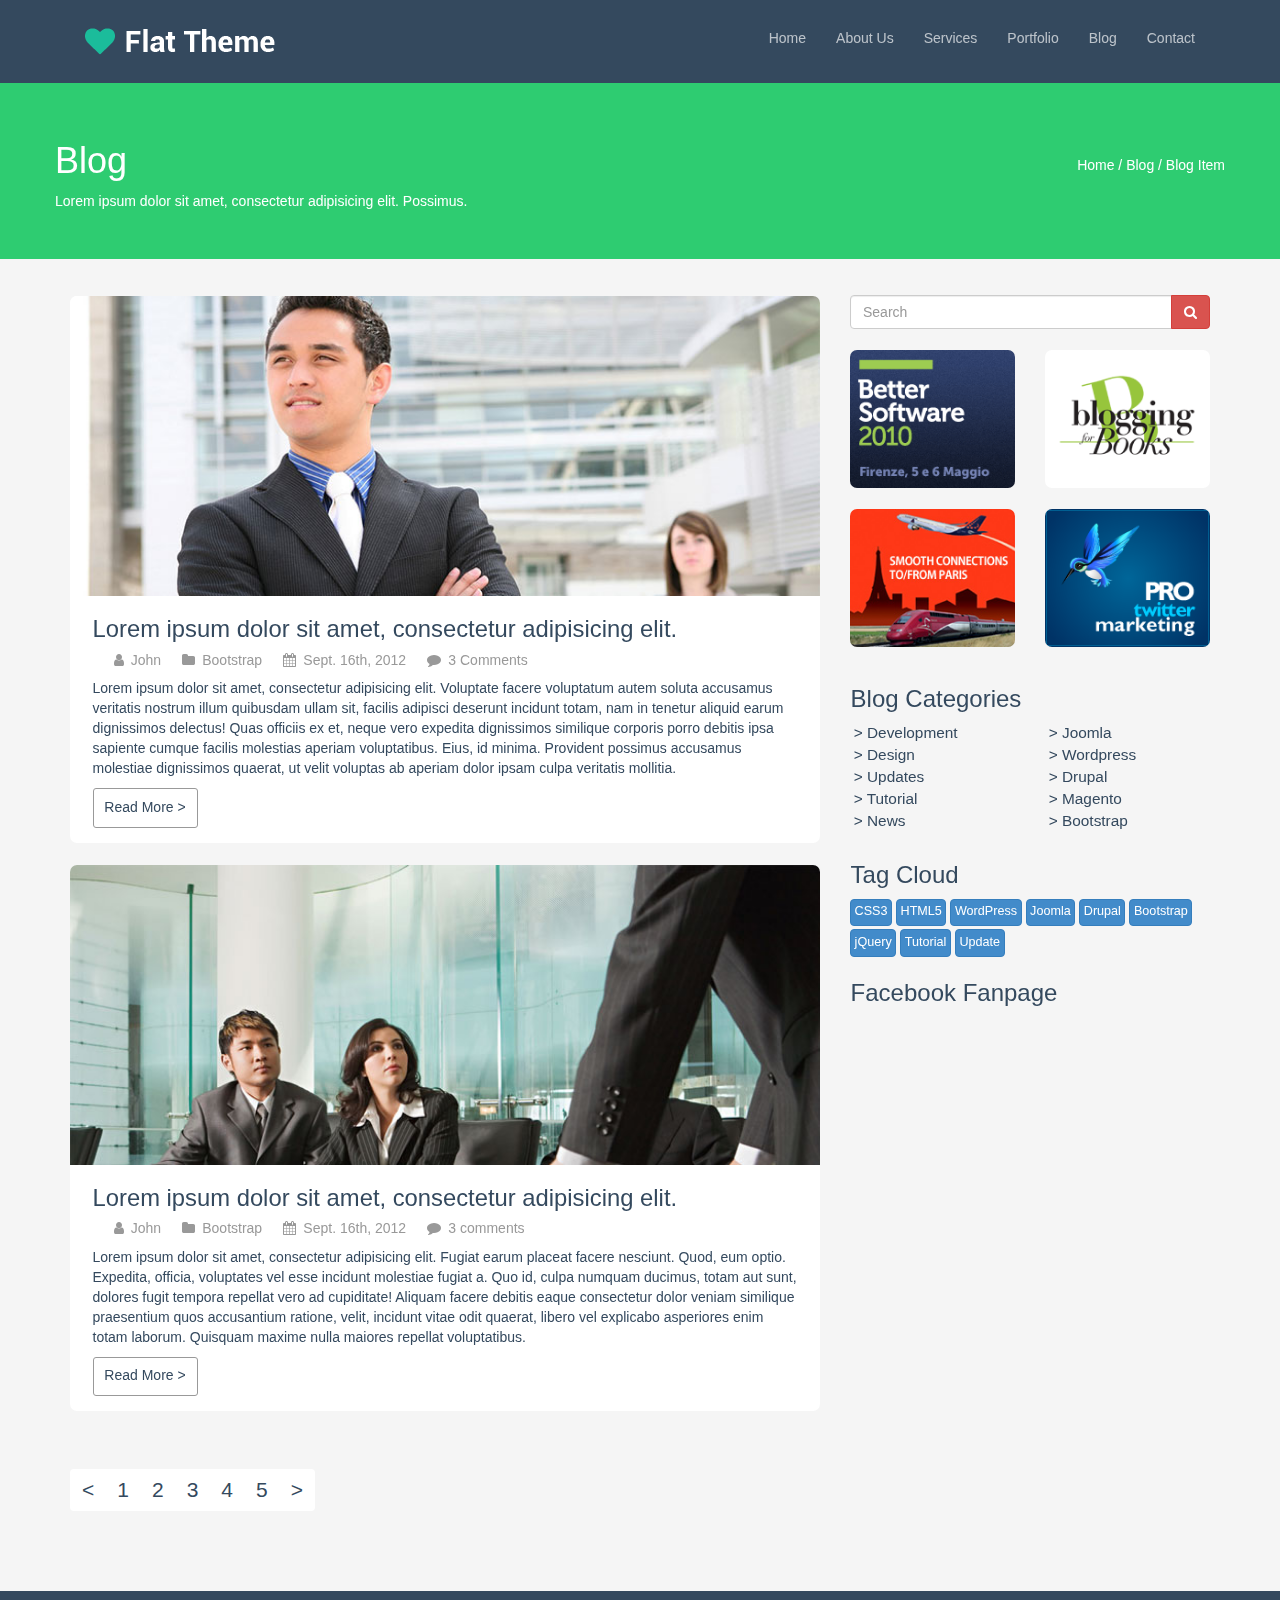
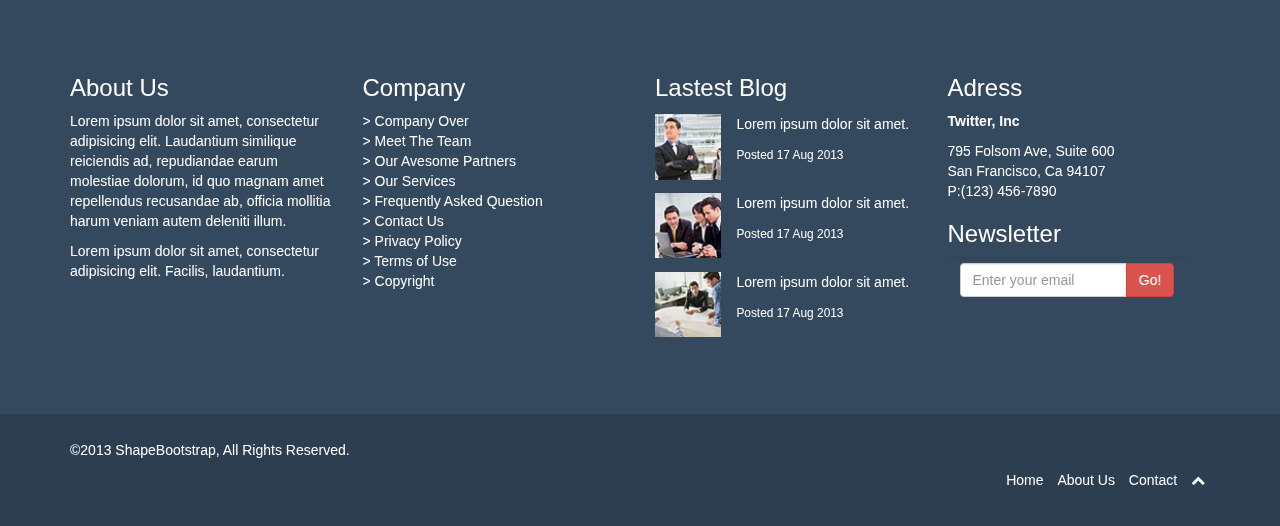
<file: blog.html>
<!DOCTYPE html>
<html lang="en">
  <head>
    <meta charset="utf-8">
    <meta name="viewport" content="width=device-width, initial-scale=1.0">
    <meta name="description" content="">
    <meta name="author" content="">
    <title>Blog | Flat Theme</title>
    <link href="css/bootstrap.min.css" rel="stylesheet">
    <link href="css/font-awesome.min.css" rel="stylesheet">
    <link rel="stylesheet" href="https://maxcdn.bootstrapcdn.com/font-awesome/4.5.0/css/font-awesome.min.css">
    <link href="css/animate.css" rel="stylesheet">
    <link rel="stylesheet" type="text/css" href="css/hover.css">
    <link href="css/main.css" rel="stylesheet">    <!--[if lt IE 9]>
    <script src="js/html5shiv.js"></script>
    <script src="js/respond.min.js"></script>
    <![endif]-->       
    <link rel="shortcut icon" href="images/ico/favicon.ico">
    <link rel="apple-touch-icon-precomposed" sizes="144x144" href="images/ico/apple-touch-icon-144-precomposed.png">
    <link rel="apple-touch-icon-precomposed" sizes="114x114" href="images/ico/apple-touch-icon-114-precomposed.png">
    <link rel="apple-touch-icon-precomposed" sizes="72x72" href="images/ico/apple-touch-icon-72-precomposed.png">
    <link rel="apple-touch-icon-precomposed" href="images/ico/apple-touch-icon-57-precomposed.png">
  </head><!--/head-->
  <body class = "bg-gray">
    <!-- Inserte código aqui -->
    <a name = "arriba"></a>
    <nav>
        <div class="container">
        <!-- Brand and toggle get grouped for better mobile display -->
            <div class="navbar-header">
                <button type="button" class="navbar-toggle collapsed" data-toggle="collapse" data-target="#bs-example-navbar-collapse-1" aria-expanded="false">
                <span class="sr-only">Toggle navigation</span>
                <span class="icon-bar"></span>
                <span class="icon-bar"></span>
                <span class="icon-bar"></span>
                </button>
                <div class="hvr-underline-from-left navbar-brand">
                  <img class="img-responsive" src="images/logo.png">
                    </div>
                </div>
                <div class="collapse navbar-collapse" id="bs-example-navbar-collapse-1">
                
                  <ul class="nav navbar-nav navbar-right">
                    <li>
                      <a href="index.html">Home</a>
                    </li>
                    <li>
                        <a href="about-us.html">About Us</a>
                    </li>
                    <li>
                        <a href="services.html">Services</a>
                    </li>
                    <li>
                        <a href="portfolio.html">Portfolio</a>
                    </li>
                    <li>
                        <a href="blog.html">Blog</a>
                    </li>
                    <li>
                        <a href="contact-us.html">Contact</a>
                    </li>
                  </ul>
                </div><!-- /.navbar-collapse -->
            </div><!-- /.container-->
    </nav>
    <section class = "barra-verde">
      <div class = "container">
        <div class = "row">
          <div class = "title-verde">
            <h1>Blog</h1>
            <p>Lorem ipsum dolor sit amet, consectetur adipisicing elit. Possimus.</p>
          </div>
          <div class = "back-home-verde">
            <ul>
              <li><a href="index.html">Home</a></li> /
              <li><a href="blog.html">Blog</a></li> /
              <li><a href="blog-item.html">Blog Item</a></li>
            </ul>
          </div>
        </div>
      </div>
    </section>
    <section>
      <div class = "container">
        <div class = "row">
          <div class = "col-md-8">
            <div class = "entrada-blog mt-5">
              <div class = "backg-image1-blog"></div>
                <div class = "bottom-entrada">
                  <h1>Lorem ipsum dolor sit amet, consectetur adipisicing elit.</h1>
                  <h5><i class="fa fa-user"></i>John<i class="fa fa-folder"></i>Bootstrap<i class="fa fa-calendar"></i>Sept. 16th, 2012<i class="fa fa-comment"></i>3 Comments</h5>
                  <p>Lorem ipsum dolor sit amet, consectetur adipisicing elit. Voluptate facere voluptatum autem soluta accusamus veritatis nostrum illum quibusdam ullam sit, facilis adipisci deserunt incidunt totam, nam in tenetur aliquid earum dignissimos delectus! Quas officiis ex et, neque vero expedita dignissimos similique corporis porro debitis ipsa sapiente cumque facilis molestias aperiam voluptatibus. Eius, id minima. Provident possimus accusamus molestiae dignissimos quaerat, ut velit voluptas ab aperiam dolor ipsam culpa veritatis mollitia.</p>
                </div>
              <div class = "read-more-button">
                <p>Read More ></p>
              </div>
            </div>
            <div class = "entrada-blog mt-3 mb-5">
              <div class = "backg-image2-blog"></div>
                <div class = "bottom-entrada">
                  <h1>Lorem ipsum dolor sit amet, consectetur adipisicing elit.</h1>
                  <h5><i class="fa fa-user"></i>John<i class="fa fa-folder"></i>Bootstrap<i class="fa fa-calendar"></i>Sept. 16th, 2012<i class="fa fa-comment"></i>3 comments</h5>
                  <p>Lorem ipsum dolor sit amet, consectetur adipisicing elit. Fugiat earum placeat facere nesciunt. Quod, eum optio. Expedita, officia, voluptates vel esse incidunt molestiae fugiat a. Quo id, culpa numquam ducimus, totam aut sunt, dolores fugit tempora repellat vero ad cupiditate! Aliquam facere debitis eaque consectetur dolor veniam similique praesentium quos accusantium ratione, velit, incidunt vitae odit quaerat, libero vel explicabo asperiores enim totam laborum. Quisquam maxime nulla maiores repellat voluptatibus.</p>
                </div>
              <div class = "read-more-button">
                <p>Read More ></p>
              </div>
            </div>
            <ul class="pagination mb-10">
              <li><a href="#"><</a></li>
              <li><a href="#">1</a></li>
              <li><a href="#">2</a></li>
              <li><a href="#">3</a></li>
              <li><a href="#">4</a></li>
              <li><a href="#">5</a></li>
              <li><a href="#">></a></li>
            </ul>
          </div>
          <div class = "col-md-4">
            <form class = "mt-10">                  
              <input class="form-control" placeholder="Search">
              <button class="btn btn-danger"><i class="fa fa-search"></i></button>
              </input>
            </form>
            <div class = "row">
              <div class = "col-md-6">
                <div class = "ad-image">
                  <img class = "img-responsive" src="images/ads/ad1.png">
                </div>
              </div>
              <div class = "col-md-6">
                <div class = "ad-image">
                  <img class = "img-responsive" src="images/ads/ad2.png">
                </div>
              </div>
            </div>
            <div class = "row">
              <div class = "col-md-6">
                <div class = "ad-image">
                  <img class = "img-responsive" src="images/ads/ad3.png">
                </div>
              </div>
              <div class = "col-md-6">
                <div class = "ad-image">
                  <img class = "img-responsive" src="images/ads/ad4.png">
                </div>
              </div>
            </div>
            <div class = "row">
              <div class = "blog-categories">
                <h3 class = "subtitulo-blog mt-10">Blog Categories</h3>
                <div class = "col-md-6">
                  <ul>
                    <li>
                      <a href="">> Development</a>
                    </li>
                    <li>
                      <a href="">> Design</a>
                    </li>
                    <li>
                      <a href="">> Updates</a>
                    </li>
                    <li>
                      <a href="">> Tutorial</a>
                    </li>
                    <li>
                      <a href="">> News</a>
                    </li>
                  </ul>
                </div>
                <div class = "col-md-6">
                  <ul>
                    <li>
                      <a href="">> Joomla</a>
                    </li>
                    <li>
                      <a href="">> Wordpress</a>
                    </li>
                    <li>
                      <a href="">> Drupal</a>
                    </li>
                    <li>
                      <a href="">> Magento</a>
                    </li>
                    <li>
                      <a href="">> Bootstrap</a>
                    </li>
                  </ul>
                </div>
              </div>
            </div>
            <div class = "row">
              <div class = "tag-cloud"> 
                <h3 class = "subtitulo-blog">Tag Cloud</h3>
                <div class = "col-md-12">
                  <button type="button" class="btn btn-primary">CSS3</button>
                  <button type="button" class="btn btn-primary">HTML5</button>
                  <button type="button" class="btn btn-primary">WordPress</button>
                  <button type="button" class="btn btn-primary">Joomla</button>
                  <button type="button" class="btn btn-primary">Drupal</button>
                  <button type="button" class="btn btn-primary">Bootstrap</button>
                  <br>
                  <button type="button" class="btn btn-primary">jQuery</button>
                  <button type="button" class="btn btn-primary">Tutorial</button>
                  <button type="button" class="btn btn-primary">Update</button>
                </div>
              </div>
            </div>
            <div class = "row">
              <h3 class = "subtitulo-blog">Facebook Fanpage</h3>
            </div>
          </div>
        </div>
      </div>
    </section>

    <!--footer-->
    <section class="about-us">
        <div class="container">
            <div class="row">
                <div class="col-xs-12 col-md-3">
                    <h3>About Us</h3>
                    <p>Lorem ipsum dolor sit amet, consectetur adipisicing elit. Laudantium similique reiciendis ad, repudiandae earum molestiae dolorum, id quo magnam amet repellendus recusandae ab, officia mollitia harum veniam autem deleniti illum.</p>
                    <p>Lorem ipsum dolor sit amet, consectetur adipisicing elit. Facilis, laudantium.</p>
                </div>
                <div class="col-xs-12 col-md-3">
                    <h3>Company</h3>
                    <ul class="list-unstyled">
                        <li>
                            <a href="#">> Company Over</a>
                        </li>
                        <li>
                            <a href="#">> Meet The Team</a>
                        </li>
                        <li>
                            <a href="#">> Our Avesome Partners</a>
                        </li>
                        <li>
                            <a href="#">> Our Services</a>
                        </li>
                        <li>
                            <a href="#">> Frequently Asked Question</a>
                        </li>
                        <li>
                            <a href="contact-us.html">> Contact Us</a>
                        </li>
                        <li>
                            <a href="#">> Privacy Policy</a>
                        </li>
                        <li>
                            <a href="#">> Terms of Use</a>
                        </li>
                        <li>
                            <a href="#">> Copyright</a>
                        </li>
                    </ul>
                </div>
                <div class="blog col-xs-12 col-md-3">
                    <h3>Lastest Blog</h3>
                    <div class="clearfix entrada">
                        <img src="images/blog/thumb1.jpg" alt="">
                        <div class="pull-right text-container">
                            <p>Lorem ipsum dolor sit amet.</p>
                            <small>Posted 17 Aug 2013</small>
                        </div>
                    </div>
                    <div class="clearfix entrada">
                        <img src="images/blog/thumb2.jpg" alt="">
                        <div class="pull-right text-container">
                            <p>Lorem ipsum dolor sit amet.</p>
                            <small>Posted 17 Aug 2013</small>
                        </div>
                    </div>
                    <div class="clearfix entrada">
                        <img src="images/blog/thumb3.jpg" alt="">
                        <div class="pull-right text-container">
                            <p>Lorem ipsum dolor sit amet.</p>
                            <small>Posted 17 Aug 2013</small>
                        </div>
                    </div>
                </div>
                <div class="col-xs-12 col-md-3">
                    <h3>Adress</h3>
                    <p><b>Twitter, Inc</b></p>
                    <p>795 Folsom Ave, Suite 600</br>
                    San Francisco, Ca 94107</br>
                    P:(123) 456-7890</p>
                    <h3>Newsletter</h3>
                    <form class="form-control">
                        <label class="sr-only">
                            Email
                        </label>
                        <input class="form-control" placeholder="Enter your email">
                            <button class="btn btn-danger">Go!</button>
                        </input>
                    </form>
                </div>
            </div>
        </div>
    </section>

    <footer>
        <div class="container">
            <div>
                <p> ©2013 ShapeBootstrap, All Rights Reserved.</p>
                <ul class="nav-footer list-unstyled list-inline pull-right">
                    <li><a href="index.html">Home</a></li>
                    <li><a href="about-us.html">About Us</a></li>
                    <li><a href="contact-us.html">Contact</a></li>
                    <li><a href="#arriba"><i class="fa fa-chevron-up"></i></a></li>
                </ul>
            </div>
        </div>    
    </footer>    


    <script src="js/jquery.js"></script>
    <script src="js/bootstrap.min.js"></script>
    <script src="js/main.js"></script>
  </body>
</html>
</file>
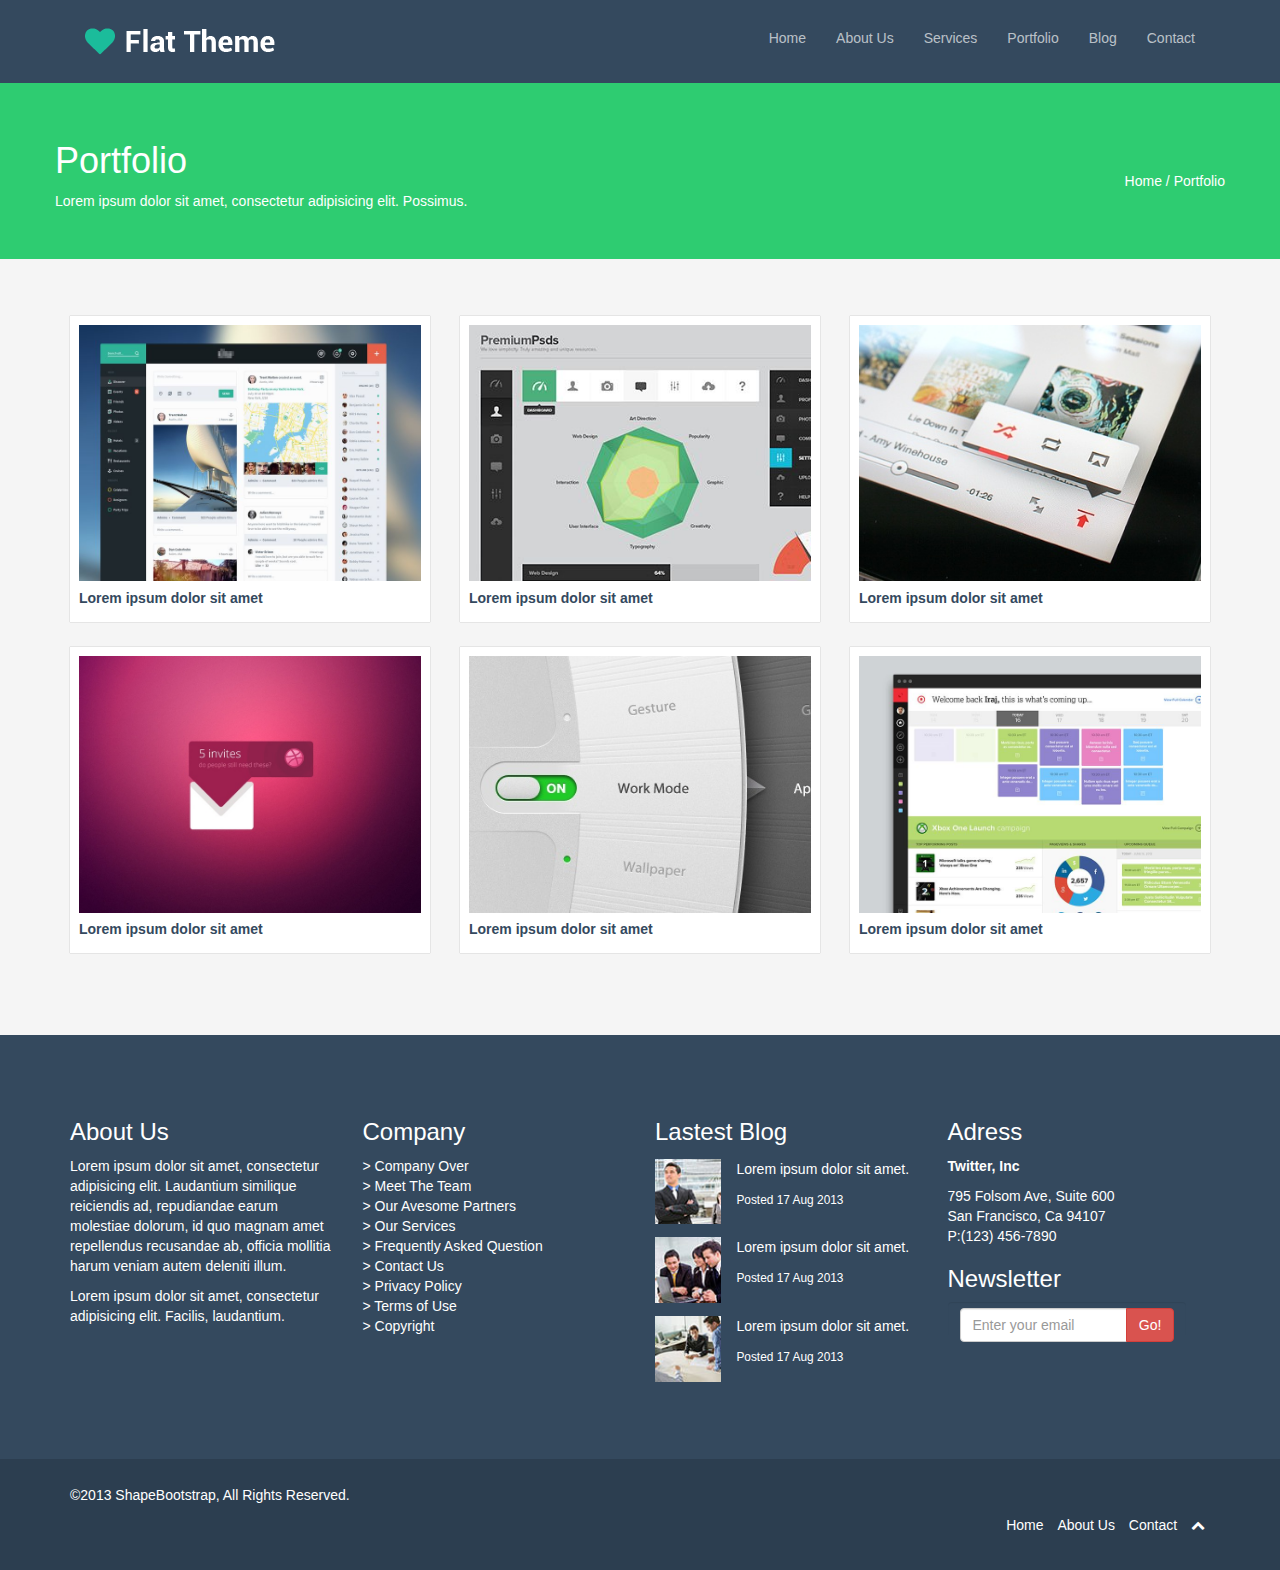
<file: portfolio.html>
<!DOCTYPE html>
<html lang="en">
<head>
    <meta charset="utf-8">
    <meta name="viewport" content="width=device-width, initial-scale=1.0">
    <meta name="description" content="">
    <meta name="author" content="">
    <title>Portfolio | Flat Theme</title>
 <link href="css/bootstrap.min.css" rel="stylesheet">
    <link href="css/font-awesome.min.css" rel="stylesheet">
    <link rel="stylesheet" href="https://maxcdn.bootstrapcdn.com/font-awesome/4.5.0/css/font-awesome.min.css">
    <link href="css/animate.css" rel="stylesheet">
    <link rel="stylesheet" type="text/css" href="css/hover.css">
    <link href="css/main.css" rel="stylesheet">
    <!--[if lt IE 9]>
    <script src="js/html5shiv.js"></script>
    <script src="js/respond.min.js"></script>
    <![endif]-->       
    <link rel="shortcut icon" href="images/ico/favicon.ico">
    <link rel="apple-touch-icon-precomposed" sizes="144x144" href="images/ico/apple-touch-icon-144-precomposed.png">
    <link rel="apple-touch-icon-precomposed" sizes="114x114" href="images/ico/apple-touch-icon-114-precomposed.png">
    <link rel="apple-touch-icon-precomposed" sizes="72x72" href="images/ico/apple-touch-icon-72-precomposed.png">
    <link rel="apple-touch-icon-precomposed" href="images/ico/apple-touch-icon-57-precomposed.png">
</head><!--/head-->
<body>
    <!-- Inserte código aqui -->
    <nav>
        <div class="container">
        <!-- Brand and toggle get grouped for better mobile display -->
            <div class="navbar-header">
                <button type="button" class="navbar-toggle collapsed" data-toggle="collapse" data-target="#bs-example-navbar-collapse-1" aria-expanded="false">
                <span class="sr-only">Toggle navigation</span>
                <span class="icon-bar"></span>
                <span class="icon-bar"></span>
                <span class="icon-bar"></span>
                </button>
                <div class="hvr-underline-from-left navbar-brand">
                  <img class="img-responsive" src="images/logo.png">
                    </div>
                </div>
                <div class="collapse navbar-collapse" id="bs-example-navbar-collapse-1">
                
                  <ul class="nav navbar-nav navbar-right">
                    <li>
                      <a href="index.html">Home</a>
                    </li>
                    <li>
                        <a href="about-us.html">About Us</a>
                    </li>
                    <li>
                        <a href="services.html">Services</a>
                    </li>
                    <li>
                        <a href="portfolio.html">Portfolio</a>
                    </li>
                    <li>
                        <a href="blog.html">Blog</a>
                    </li>
                    <li>
                        <a href="contact-us.html">Contact</a>
                    </li>
                  </ul>
                </div><!-- /.navbar-collapse -->
            </div><!-- /.container-->
    </nav>
    <section class = "barra-verde">
      <div class = "container">
        <div class = "row">
          <div class = "title-verde">
            <h1>Portfolio</h1>
            <p>Lorem ipsum dolor sit amet, consectetur adipisicing elit. Possimus.</p>
          </div>
          <div class = "back-home-verde">
            <ul>
              <li><a href="index.html">Home</a></li> /
              <li><a href="#gallery-portfolio">Portfolio</a></li>
            </ul>
          </div>
        </div>
      </div>
    </section>
    <section id = "gallery-portfolio" class = "bg-gray">
      <div class = "container">
        <div class = "row mt-5">
          <div class = "col-md-4">
            <div class = "image-portfolio">
              <div class = "backg-image"></div>
              <p>Lorem ipsum dolor sit amet</p>
            </div>
          </div>
          <div class = "col-md-4">
            <div class = "image-portfolio">
              <img class = "img-responsive" src="images/portfolio/full/item2.jpg">
              <p>Lorem ipsum dolor sit amet</p>
            </div>
          </div>
          <div class = "col-md-4">
            <div class = "image-portfolio">
              <img class = "img-responsive" src="images/portfolio/full/item3.jpg">
              <p>Lorem ipsum dolor sit amet</p>
            </div>
          </div>
        </div>
        <div class = "row mb-5">
          <div class = "col-md-4">
            <div class = "image-portfolio">
              <img class = "img-responsive" src="images/portfolio/full/item4.jpg">
              <p>Lorem ipsum dolor sit amet</p>
            </div>
          </div>
          <div class = "col-md-4">
            <div class = "image-portfolio">
              <img class = "img-responsive" src="images/portfolio/full/item5.jpg">
              <p>Lorem ipsum dolor sit amet</p>
            </div>
          </div>
          <div class = "col-md-4">
            <div class = "image-portfolio">
              <img class = "img-responsive" src="images/portfolio/full/item6.jpg">
              <p>Lorem ipsum dolor sit amet</p>
            </div>
          </div>
        </div>
      </div>
    </section>

    <section class="about-us">
        <div class="container">
            <div class="row">
                <div class="col-xs-12 col-md-3">
                    <h3>About Us</h3>
                    <p>Lorem ipsum dolor sit amet, consectetur adipisicing elit. Laudantium similique reiciendis ad, repudiandae earum molestiae dolorum, id quo magnam amet repellendus recusandae ab, officia mollitia harum veniam autem deleniti illum.</p>
                    <p>Lorem ipsum dolor sit amet, consectetur adipisicing elit. Facilis, laudantium.</p>
                </div>
                <div class="col-xs-12 col-md-3">
                    <h3>Company</h3>
                    <ul class="list-unstyled">
                        <li>
                            <a href="#">> Company Over</a>
                        </li>
                        <li>
                            <a href="#">> Meet The Team</a>
                        </li>
                        <li>
                            <a href="#">> Our Avesome Partners</a>
                        </li>
                        <li>
                            <a href="#">> Our Services</a>
                        </li>
                        <li>
                            <a href="#">> Frequently Asked Question</a>
                        </li>
                        <li>
                            <a href="contact-us.html">> Contact Us</a>
                        </li>
                        <li>
                            <a href="#">> Privacy Policy</a>
                        </li>
                        <li>
                            <a href="#">> Terms of Use</a>
                        </li>
                        <li>
                            <a href="#">> Copyright</a>
                        </li>
                    </ul>
                </div>
                <div class="blog col-xs-12 col-md-3">
                    <h3>Lastest Blog</h3>
                    <div class="clearfix entrada">
                        <img src="images/blog/thumb1.jpg" alt="">
                        <div class="pull-right text-container">
                            <p>Lorem ipsum dolor sit amet.</p>
                            <small>Posted 17 Aug 2013</small>
                        </div>
                    </div>
                    <div class="clearfix entrada">
                        <img src="images/blog/thumb2.jpg" alt="">
                        <div class="pull-right text-container">
                            <p>Lorem ipsum dolor sit amet.</p>
                            <small>Posted 17 Aug 2013</small>
                        </div>
                    </div>
                    <div class="clearfix entrada">
                        <img src="images/blog/thumb3.jpg" alt="">
                        <div class="pull-right text-container">
                            <p>Lorem ipsum dolor sit amet.</p>
                            <small>Posted 17 Aug 2013</small>
                        </div>
                    </div>
                </div>
                <div class="col-xs-12 col-md-3">
                    <h3>Adress</h3>
                    <p><b>Twitter, Inc</b></p>
                    <p>795 Folsom Ave, Suite 600</br>
                    San Francisco, Ca 94107</br>
                    P:(123) 456-7890</p>
                    <h3>Newsletter</h3>
                    <form class="form-control">
                        <label class="sr-only">
                            Email
                        </label>
                        <input class="form-control" placeholder="Enter your email">
                            <button class="btn btn-danger">Go!</button>
                        </input>
                    </form>
                </div>
            </div>
        </div>
    </section>

    <footer>
        <div class="container">
            <div>
                <p> ©2013 ShapeBootstrap, All Rights Reserved.</p>
                <ul class="nav-footer list-unstyled list-inline pull-right">
                    <li><a href="index.html">Home</a></li>
                    <li><a href="about-us.html">About Us</a></li>
                    <li><a href="contact-us.html">Contact</a></li>
                    <li><a href="#arriba"><i class="fa fa-chevron-up"></i></a></li>
                </ul>
            </div>
        </div>    
    </footer>     
    <script src="js/jquery.js"></script>
    <script src="js/bootstrap.min.js"></script>
    <script src="js/main.js"></script>
</body>
</html>
</file>
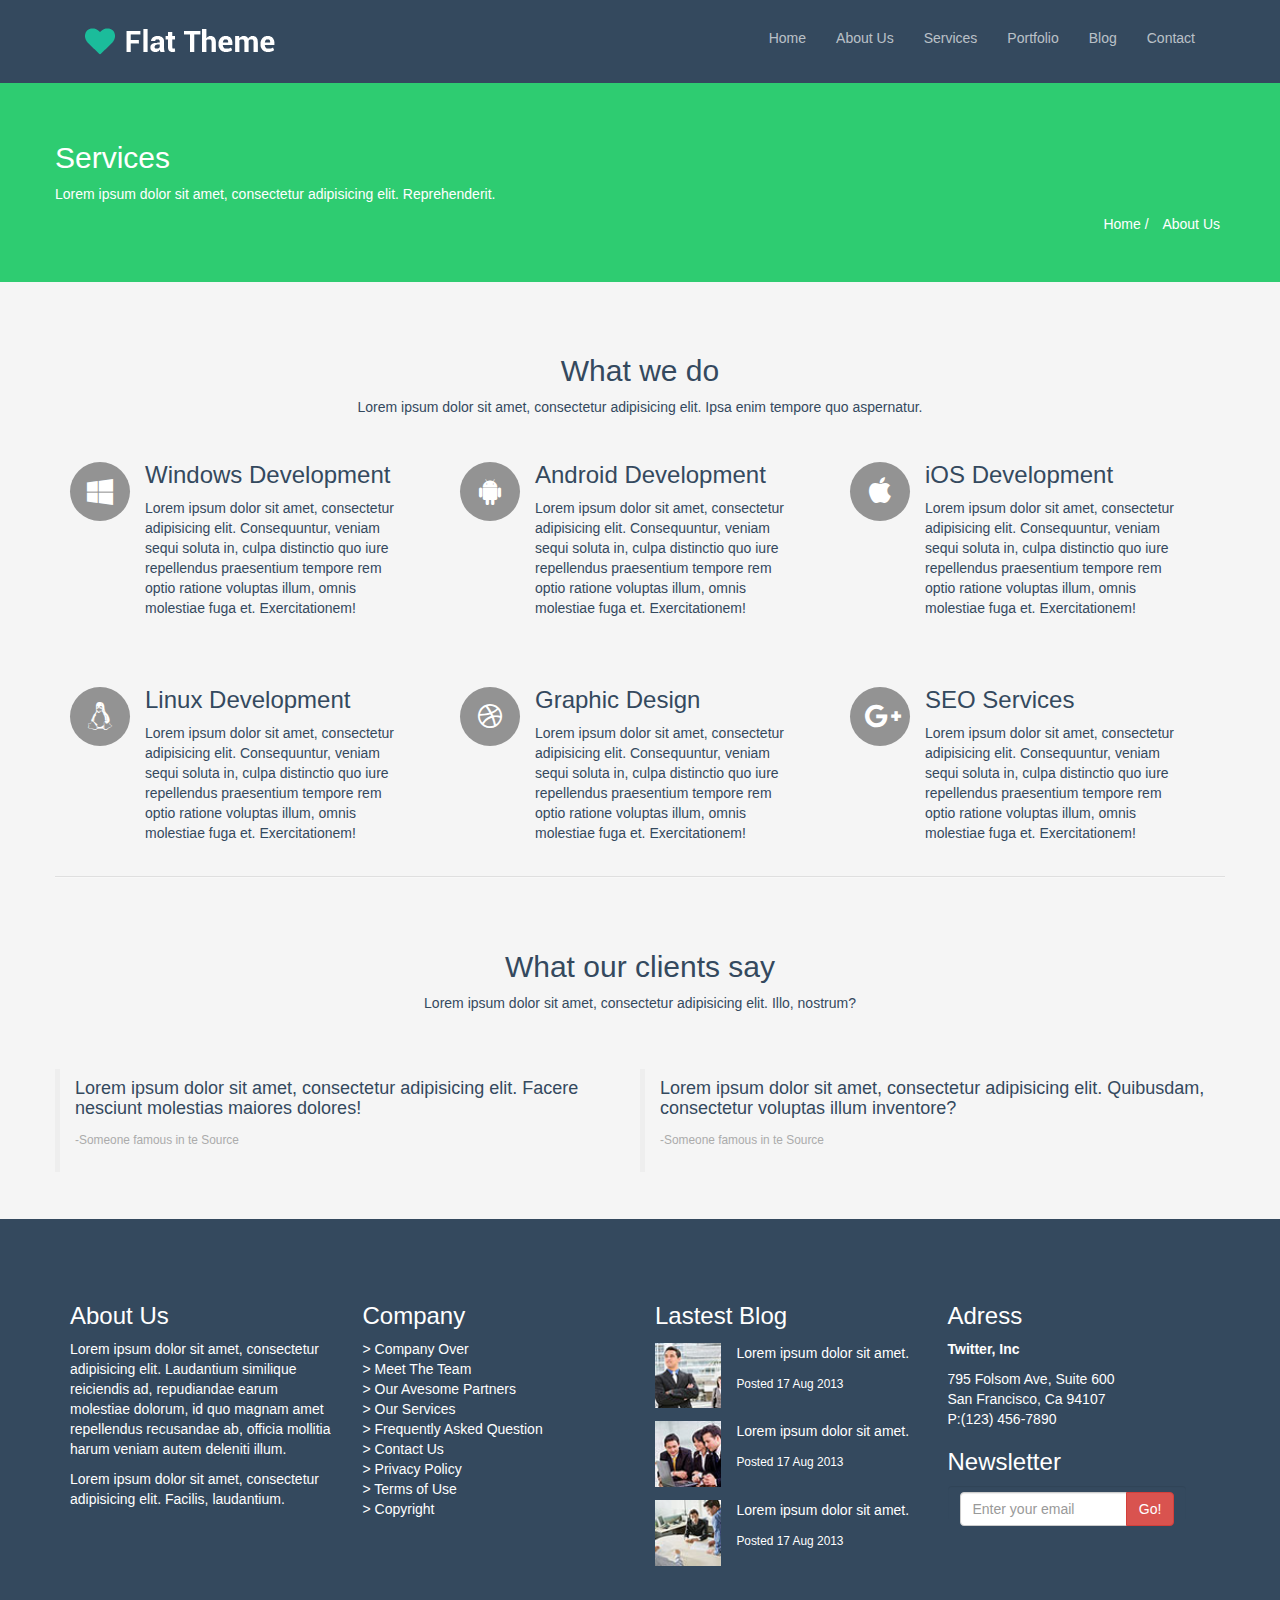
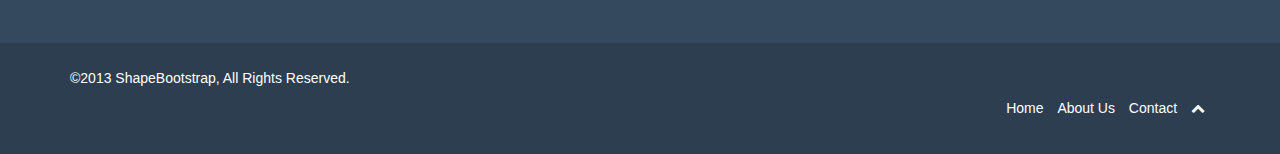
<file: services.html>
<!DOCTYPE html>
<html lang="en">
  <head>
    <meta charset="utf-8">
    <meta name="viewport" content="width=device-width, initial-scale=1.0">
    <meta name="description" content="">
    <meta name="author" content="">
    <title>Services | Flat Theme</title>
    <link href="css/bootstrap.min.css" rel="stylesheet">
    <link href="css/font-awesome.min.css" rel="stylesheet">
    <link rel="stylesheet" href="https://maxcdn.bootstrapcdn.com/font-awesome/4.5.0/css/font-awesome.min.css">
    <link href="css/animate.css" rel="stylesheet">
    <link rel="stylesheet" type="text/css" href="css/hover.css">
    <link href="css/main.css" rel="stylesheet">
    <!--[if lt IE 9]>
    <script src="js/html5shiv.js"></script>
    <script src="js/respond.min.js"></script>
    <![endif]-->       
    <link rel="shortcut icon" href="images/ico/favicon.ico">
    <link rel="apple-touch-icon-precomposed" sizes="144x144" href="images/ico/apple-touch-icon-144-precomposed.png">
    <link rel="apple-touch-icon-precomposed" sizes="114x114" href="images/ico/apple-touch-icon-114-precomposed.png">
    <link rel="apple-touch-icon-precomposed" sizes="72x72" href="images/ico/apple-touch-icon-72-precomposed.png">
    <link rel="apple-touch-icon-precomposed" href="images/ico/apple-touch-icon-57-precomposed.png">
  </head><!--/head-->
  <body>
    <!-- Inserte código aqui -->
    <a name="arriba"></a>
    <nav>
            <div class="container">
            <!-- Brand and toggle get grouped for better mobile display -->
                <div class="navbar-header">
                    <button type="button" class="navbar-toggle collapsed" data-toggle="collapse" data-target="#bs-example-navbar-collapse-1" aria-expanded="false">
                    <span class="sr-only">Toggle navigation</span>
                    <span class="icon-bar"></span>
                    <span class="icon-bar"></span>
                    <span class="icon-bar"></span>
                    </button>
                    <div class="hvr-underline-from-left navbar-brand">
                        <img class="img-responsive" src="images/logo.png">
                    </div>
                </div>
                <div class="collapse navbar-collapse" id="bs-example-navbar-collapse-1">
                
                  <ul class="nav navbar-nav navbar-right">
                    <li>
                      <a href="index.html">Home</a>
                    </li>
                    <li>
                        <a href="about-us.html">About Us</a>
                    </li>
                    <li>
                        <a href="services.html">Services</a>
                    </li>
                    <li>
                        <a href="portfolio.html">Portfolio</a>
                    </li>
                    <li>
                        <a href="blog.html">Blog</a>
                    </li>
                    <li>
                        <a href="contact-us.html">Contact</a>
                    </li>
                  </ul>
                </div><!-- /.navbar-collapse -->
            </div><!-- /.container-->
    </nav>
    <section class="barra-verde">
        <div class="container">
            <div class="row">
                    <h2>Services</h2>
                    <p>Lorem ipsum dolor sit amet, consectetur adipisicing elit. Reprehenderit.</p>
                    <ul class="pull-right list-inline list-unstyled">
                        <li><a href=".html">Home /</a></li>
                        <li><a href=".html"></a>About Us</li>
                    </ul>
                </div>
            </div>
        </div>
    </section>

    <section class="we-do">
        <div class="text-center container">
            <div class="row borde-we">
                <h2>What we do</h2>
                <p>Lorem ipsum dolor sit amet, consectetur adipisicing elit. Ipsa enim tempore quo aspernatur.</p>
                <div class="skill clearfix col-md-4">
                    <div class="img-circle icono col-xs-2 col-md-2">
                        <i class="fa fa-windows fa-2x"></i>
                    </div>
                    <div class="text-left caja-texto col-xs-10 col-md-10">
                        <h3>Windows Development</h3>
                        <p>Lorem ipsum dolor sit amet, consectetur adipisicing elit. Consequuntur, veniam sequi soluta in, culpa distinctio quo iure repellendus praesentium tempore rem optio ratione voluptas illum, omnis molestiae fuga et. Exercitationem!</p>  
                    </div>
                </div>
                <div class="skill clearfix col-md-4">
                    <div class="img-circle icono col-xs-2 col-md-2">
                        <i class="fa fa-android fa-2x"></i>
                    </div>
                    <div class="text-left caja-texto col-xs-10 col-md-10">
                        <h3>Android Development</h3>
                        <p>Lorem ipsum dolor sit amet, consectetur adipisicing elit. Consequuntur, veniam sequi soluta in, culpa distinctio quo iure repellendus praesentium tempore rem optio ratione voluptas illum, omnis molestiae fuga et. Exercitationem!</p>  
                    </div>
                </div>
                <div class="skill clearfix col-md-4">
                    <div class="img-circle icono col-xs-2 col-md-2">
                        <i class="fa fa-apple fa-2x"></i>
                    </div>
                    <div class="text-left caja-texto col-xs-10 col-md-10">
                        <h3>iOS Development</h3>
                        <p>Lorem ipsum dolor sit amet, consectetur adipisicing elit. Consequuntur, veniam sequi soluta in, culpa distinctio quo iure repellendus praesentium tempore rem optio ratione voluptas illum, omnis molestiae fuga et. Exercitationem!</p>  
                    </div>
                </div>
                <div class="skill clearfix col-md-4">
                    <div class="img-circle icono col-xs-2 col-md-2">
                        <i class="fa fa-linux fa-2x"></i>
                    </div>
                    <div class="text-left caja-texto col-xs-10 col-md-10">
                        <h3>Linux Development</h3>
                        <p>Lorem ipsum dolor sit amet, consectetur adipisicing elit. Consequuntur, veniam sequi soluta in, culpa distinctio quo iure repellendus praesentium tempore rem optio ratione voluptas illum, omnis molestiae fuga et. Exercitationem!</p>  
                    </div>
                </div>
                <div class="skill clearfix col-md-4">
                    <div class="img-circle icono col-xs-2 col-md-2">
                        <i class="fa fa-dribbble fa-2x"></i>
                    </div>
                    <div class="text-left caja-texto col-xs-10 col-md-10">
                        <h3>Graphic Design</h3>
                        <p>Lorem ipsum dolor sit amet, consectetur adipisicing elit. Consequuntur, veniam sequi soluta in, culpa distinctio quo iure repellendus praesentium tempore rem optio ratione voluptas illum, omnis molestiae fuga et. Exercitationem!</p>  
                    </div>
                </div>
                <div class="skill clearfix col-md-4">
                    <div class="img-circle icono col-xs-2 col-md-2">
                        <i class="fa fa-google-plus fa-2x"></i>
                    </div>
                    <div class="text-left caja-texto col-xs-10 col-md-10">
                        <h3>SEO Services</h3>
                        <p>Lorem ipsum dolor sit amet, consectetur adipisicing elit. Consequuntur, veniam sequi soluta in, culpa distinctio quo iure repellendus praesentium tempore rem optio ratione voluptas illum, omnis molestiae fuga et. Exercitationem!</p>  
                    </div>
                </div>
            </div>
        </div>
    </section>
    <section class="say-2">
        <div class="container">
            <div class="row text-center">
                <h2>What our clients say</h2>
                <p>Lorem ipsum dolor sit amet, consectetur adipisicing elit. Illo, nostrum?</p>
                <div class="comentarios2 text-left col-md-6">
                    <h4>Lorem ipsum dolor sit amet, consectetur adipisicing elit. Facere nesciunt molestias maiores dolores!</h4>
                    <small>-Someone famous in te Source </small>
                </div>
                <div class="comentarios2 text-left col-md-6">
                    <h4>Lorem ipsum dolor sit amet, consectetur adipisicing elit. Quibusdam, consectetur voluptas illum inventore?</h4>
                     <small>-Someone famous in te Source</small>
                </div>
            </div>
        </div>
    </section>

    <section class="about-us">
        <div class="container">
            <div class="row">
                <div class="col-xs-12 col-md-3">
                    <h3>About Us</h3>
                    <p>Lorem ipsum dolor sit amet, consectetur adipisicing elit. Laudantium similique reiciendis ad, repudiandae earum molestiae dolorum, id quo magnam amet repellendus recusandae ab, officia mollitia harum veniam autem deleniti illum.</p>
                    <p>Lorem ipsum dolor sit amet, consectetur adipisicing elit. Facilis, laudantium.</p>
                </div>
                <div class="col-xs-12 col-md-3">
                    <h3>Company</h3>
                    <ul class="list-unstyled">
                        <li>
                            <a href="#">> Company Over</a>
                        </li>
                        <li>
                            <a href="#">> Meet The Team</a>
                        </li>
                        <li>
                            <a href="#">> Our Avesome Partners</a>
                        </li>
                        <li>
                            <a href="#">> Our Services</a>
                        </li>
                        <li>
                            <a href="#">> Frequently Asked Question</a>
                        </li>
                        <li>
                            <a href="contact-us.html">> Contact Us</a>
                        </li>
                        <li>
                            <a href="#">> Privacy Policy</a>
                        </li>
                        <li>
                            <a href="#">> Terms of Use</a>
                        </li>
                        <li>
                            <a href="#">> Copyright</a>
                        </li>
                    </ul>
                </div>
                <div class="blog col-xs-12 col-md-3">
                    <h3>Lastest Blog</h3>
                    <div class="clearfix entrada">
                        <img src="images/blog/thumb1.jpg" alt="">
                        <div class="pull-right text-container">
                            <p>Lorem ipsum dolor sit amet.</p>
                            <small>Posted 17 Aug 2013</small>
                        </div>
                    </div>
                    <div class="clearfix entrada">
                        <img src="images/blog/thumb2.jpg" alt="">
                        <div class="pull-right text-container">
                            <p>Lorem ipsum dolor sit amet.</p>
                            <small>Posted 17 Aug 2013</small>
                        </div>
                    </div>
                    <div class="clearfix entrada">
                        <img src="images/blog/thumb3.jpg" alt="">
                        <div class="pull-right text-container">
                            <p>Lorem ipsum dolor sit amet.</p>
                            <small>Posted 17 Aug 2013</small>
                        </div>
                    </div>
                </div>
                <div class="col-xs-12 col-md-3">
                    <h3>Adress</h3>
                    <p><b>Twitter, Inc</b></p>
                    <p>795 Folsom Ave, Suite 600</br>
                    San Francisco, Ca 94107</br>
                    P:(123) 456-7890</p>
                    <h3>Newsletter</h3>
                    <form class="form-control">
                        <label class="sr-only">
                            Email
                        </label>
                        <input class="form-control" placeholder="Enter your email">
                            <button class="btn btn-danger">Go!</button>
                        </input>
                    </form>
                </div>
            </div>
        </div>
    </section>

    <footer>
        <div class="container">
            <div>
                <p> ©2013 ShapeBootstrap, All Rights Reserved.</p>
                <ul class="nav-footer list-unstyled list-inline pull-right">
                    <li><a href="index.html">Home</a></li>
                    <li><a href="about-us.html">About Us</a></li>
                    <li><a href="contact-us.html">Contact</a></li>
                    <li><a href="#arriba"><i class="fa fa-chevron-up"></i></a></li>
                </ul>
            </div>
        </div>    
    </footer>     


    <script src="js/jquery.js"></script>
    <script src="js/bootstrap.min.js"></script>
    <script src="js/main.js"></script>
  </body>
</html>
</file>
<file: css/main.css>
@import url(http://fonts.googleapis.com/css?family=Roboto:400,700,300);

.clearfix {
  *zoom: 1;
}

.clearfix:before,
.clearfix:after {
  display: table;
  content: "";
  line-height: 0;
}
.clearfix:after {
  clear: both;
}
body{
	color: #34495E;
}
* a:hover{
	text-decoration: none;
}
nav {
	background-color: #34495E ;
	padding: 1% 0;
}
nav a{
    color: rgba(255, 255, 255, 0.67);
}
nav a:hover{
	background-color: #2C3E50!important;
	border-radius: 3px;
	color: white;
}
header{
	width:100%;
	background-size: cover;
	color: white;
	padding:17% 0;
	background-repeat: no-repeat;
	animation: slider 10s infinite;
}	
@keyframes slider {
	0%, 30%{
		background-image: url("../images/slider/bg1.jpg");

	}
	35%, 65%{
		background-image: url("../images/slider/bg2.jpg");
	}
	70%, 100%{
		background-image: url("../images/slider/bg3.jpg");
	}
}

/*la barra verde que se repite*/
.barra-verde{
	background-color: #2ECC71;
	color: white;
	padding:3% 0;
}
.barra-verde .redes-sociales{
    background-color: rgba(0, 0, 0, 0.43);
    border-radius: 100px;
    display: inline-block;
    color: white;
    padding: 27%;
    width: 60px;
    height: 60px;   
    text-align: center;
}
.redes h2{
	font-size: 25px;
	margin-top: 0;
}

.portafolio{
	background-color: #F5F5F5;
	padding: 5% 0;
}
.portafolio h2{
	font-size: 25px;
}
.caja-botones a{
	display: inline-block;
    color: white;
    background-color: #E74C3C;
    float: left;
    padding: 11% 18%;
    border-left: 1px solid rgba(255, 0, 0, 0.42);;
}
.caja-botones a:hover{
    background-color: #E22613;
}
.caja-botones .botonera{
    display: inline-block;
    color: white;
    background-color: #E74C3C;
    border-radius: 3px;
    border: 1px solid rgba(255, 0, 0, 0.42);;
    clear: both;
    width: 69px;
}
.portafolio img{
	margin: auto;
	width: 100%;
}
.client-say{
	background-color: #E74C3C;
	color: white;
	padding: 5% 0;
}
.portafolio .imagen-container{
	padding: 1.5% 1%;
    margin: 0% 3%;
    border: 1px solid rgba(128, 128, 128, 0.09);
	background-color: white;
	text-align: left;
}

.client-say .coment{
	border-left: 5px solid white;
	text-align: left;
	margin: 3% 0 0%;
}

.about-us{
	color: white;
	padding: 5% 0;
	background-color: #34495E;
}
.about-us a{
	color: white;
}
.blog p, .blog small{
	display: inline-block;
}

.blog img{
	display: inline-block;
	width: 25%;
	max-width: 66px;
}
.blog .text-container{
	width: 69%
}
.entrada{
	margin: 5% 0;
}
.about-us form{
	background: transparent;
	border: none;
	position: relative;
}
.about-us button{
    position: absolute;
    top: 17%;
   	right: 12px;
    border-top-left-radius: 0;
    border-bottom-left-radius: 0;
}
footer{
	background-color: #2C3E50;
	padding: 2% 0;
	color: white;
}
.nav-footer a{
	color: white;
}

/*about us*/
.barra-verde a{
	color: white;
}
.we-are{
	background-color: #F5F5F5;
    padding: 4% 0;
}
.we-are .progress{
	height: 30px !important;
}
.progress span{
	margin:6px auto;
	display: inline-block;
}
.team{
	margin: 5% 0;
}
.team h6{
	color: grey;
}
.team a{
	color: white;
    padding: 10px;
    height: 40px;
    width: 40px;
    display: inline-block;
}
.team a:nth-child(1){
	background-color: #4F7DD4;
}
.team a:nth-child(2){
	background-color: #DC422B;
}
.team a:nth-child(3){
	background-color: #5BCEFF;
}
.team a:nth-child(4){
	background-color: #21A6D8;
}

.we-do{
	background-color: #F5F5F5;
	padding: 4% 0;
}
.borde-we{
	border-bottom: 2px groove rgba(255, 255, 255, 0.3);
}
.we-do .icono{
	color: white;
	background-color: #939393;
	padding: 15px;
}
.we-do .icono:hover{
	background-color: grey;
}
.we-do h3{
	margin-top: 0;
}
.we-do .skill{
	margin: 3% 0 2%;
}
.say-2{
	background-color: #F5F5F5;
}
.say-2 .comentarios2{
	margin: 4% 0;
	border-left: 5px solid #EEEEEE;
	padding-bottom: 2%;
}
.comentarios2 small{
	color: #ABABAB;
}


/*REINA-Portfolio/Flat theme*/
.back-home-verde {
	float: right!important;
}
.back-home-verde li {
    list-style: none!important;
    display: inline-block;
}
.back-home-verde a {
	color: white;
	text-decoration: none;
}
.back-home-verde ul {
	margin-top: -35%;
}
.image-portfolio {
	margin-bottom: 7%;
    box-shadow: 0px 0px 1px #989898;
	background-color: white;
    padding: 2.5% 2.5% 1%;
}
.image-portfolio p {
	font-weight: 600;
	margin-top: 2%;	
}
.mt-5 {
	margin-top: 5%!important;
}
.mb-5 {
	margin-bottom: 5%!important;
}
.backg-image {
	width: 100%;
    padding: 37.5%;
    background-image: url("../images/portfolio/full/item1.jpg");
    background-size: 100% 125%;
    background-position: 100% 0;
}
.bg-gray {
	background-color: #F5F5F5;
}
/*fin-Portfolio*/

/*REINA-Blog/Flat theme*/
.entrada-blog {
	padding-bottom: 2%;
	border-radius: 7px;   
	background-color: white;
}.entrada-blog h5 i {
	margin: 0 1% 0 3%;
}
.entrada-blog h5 {
	color: #999999;
}
.entrada-blog h1 {
	font-size: 1.7em;
}
.backg-image1-blog,
.backg-image2-blog {
    width: 100%;
    padding: 20%;
    border-top-right-radius: 7px;
    border-top-left-radius: 7px;
    background-size: 100% 100%;
}
.backg-image2-blog {
	background-image: url("../images/blog/blog2.jpg");
}
.backg-image1-blog {
    background-image: url("../images/blog/blog1.jpg");
}
.mt-5 {
	margin-top: 5%;
}
.mt-3 {
	margin-top: 3%;
}
.bottom-entrada {
	padding: 0 3% 2%;
}
.read-more-button {
	border: 1px solid #999999;
    border-radius: 3px;
    width: 14%;
    text-align: center;
    padding-top: 1%;
    margin: -2% 3% 0;
}
.pagination a {
	color: #34495E;
	font-size: 1.5em;
	border: none!important;
}
.pagination a:hover {
	background-color: #34495E!important;
	color: white;
}
.mb-10 {
	margin-bottom: 10%;
}
.btn-danger {
	border-top-right-radius: 4px;
    border-bottom-right-radius: 4px;
    border-bottom-left-radius: 0px;
    border-top-left-radius: 0px;
}
.form-control {
	display: inline-block;
    width: 91%;
}
.btn-danger {
	margin-left: -3%;
}
.mt-10 {
	margin-top: 10%!important;
}
.ad-image {
	margin-top: 13%;
}
.ad-image img {
	border-radius: 7px;
}
.blog-categories li {
	list-style: none;
}
.blog-categories a {
	text-decoration: none;
	color: #34495E;
	font-size: 1.1em;
}
.subtitulo-blog {
	margin-left: 4%;
}
.blog-categories ul {
	margin-left: -22%;
}
.btn-primary {
	padding: 1%;
	margin-bottom: 1%;
	font-size: 0.9em;
}
/*fin-Blog*/
/*REINA-Blog-item/Flat theme*/
.first-p {
	font-size: 1.3em;
}
.border-bottom-gray {
	padding-bottom: 3%;
    border-bottom: 1px solid #E5E5E5;
}
.btn-blog-item {
	margin-left: 1%;
    padding: 0.5%;
}



/*fin-Blog-item*/
/*media*/
@media (max-width: 768px) {
	.navbar-toggle{
		background-color: #34495E !important;
		border:1px solid black!important;
	}
	.navbar-toggle span{
		background-color: white !important;
	}
  header{
    	background-position: top center;
    	padding: 50% 5%;
	}
	.barra-verde{
		padding:6% 4%;
	}
	.barra-verde .redes-sociales{
		padding: 16px;
	}
	.portafolio{
		padding: 10% 0;
	}
	.portafolio .imagen-container{
	    margin: 7% 4%;
		padding: 2.3% 2%;
		border: 1px solid rgba(128, 128, 128, 0.25);
	}
	.imagen-container h5{
		font-weight: bold;
	}
	.client-say{
		padding: 9% 0;
	}
	.client-say p{
		margin-bottom: 9%;
	}
	.client-say .coment{
		margin: 3% 3% 0%;
	}
	.about-us{
		padding: 7% 0;
	}
	.blog .text-container {
    width: 83%;
	}
	.blog p, .blog small {
    display: block;
	}
	.borde-we > p{
		margin-bottom: 10%;
	}
	.say-2{
		padding: 15px;
	}
}
</file>
